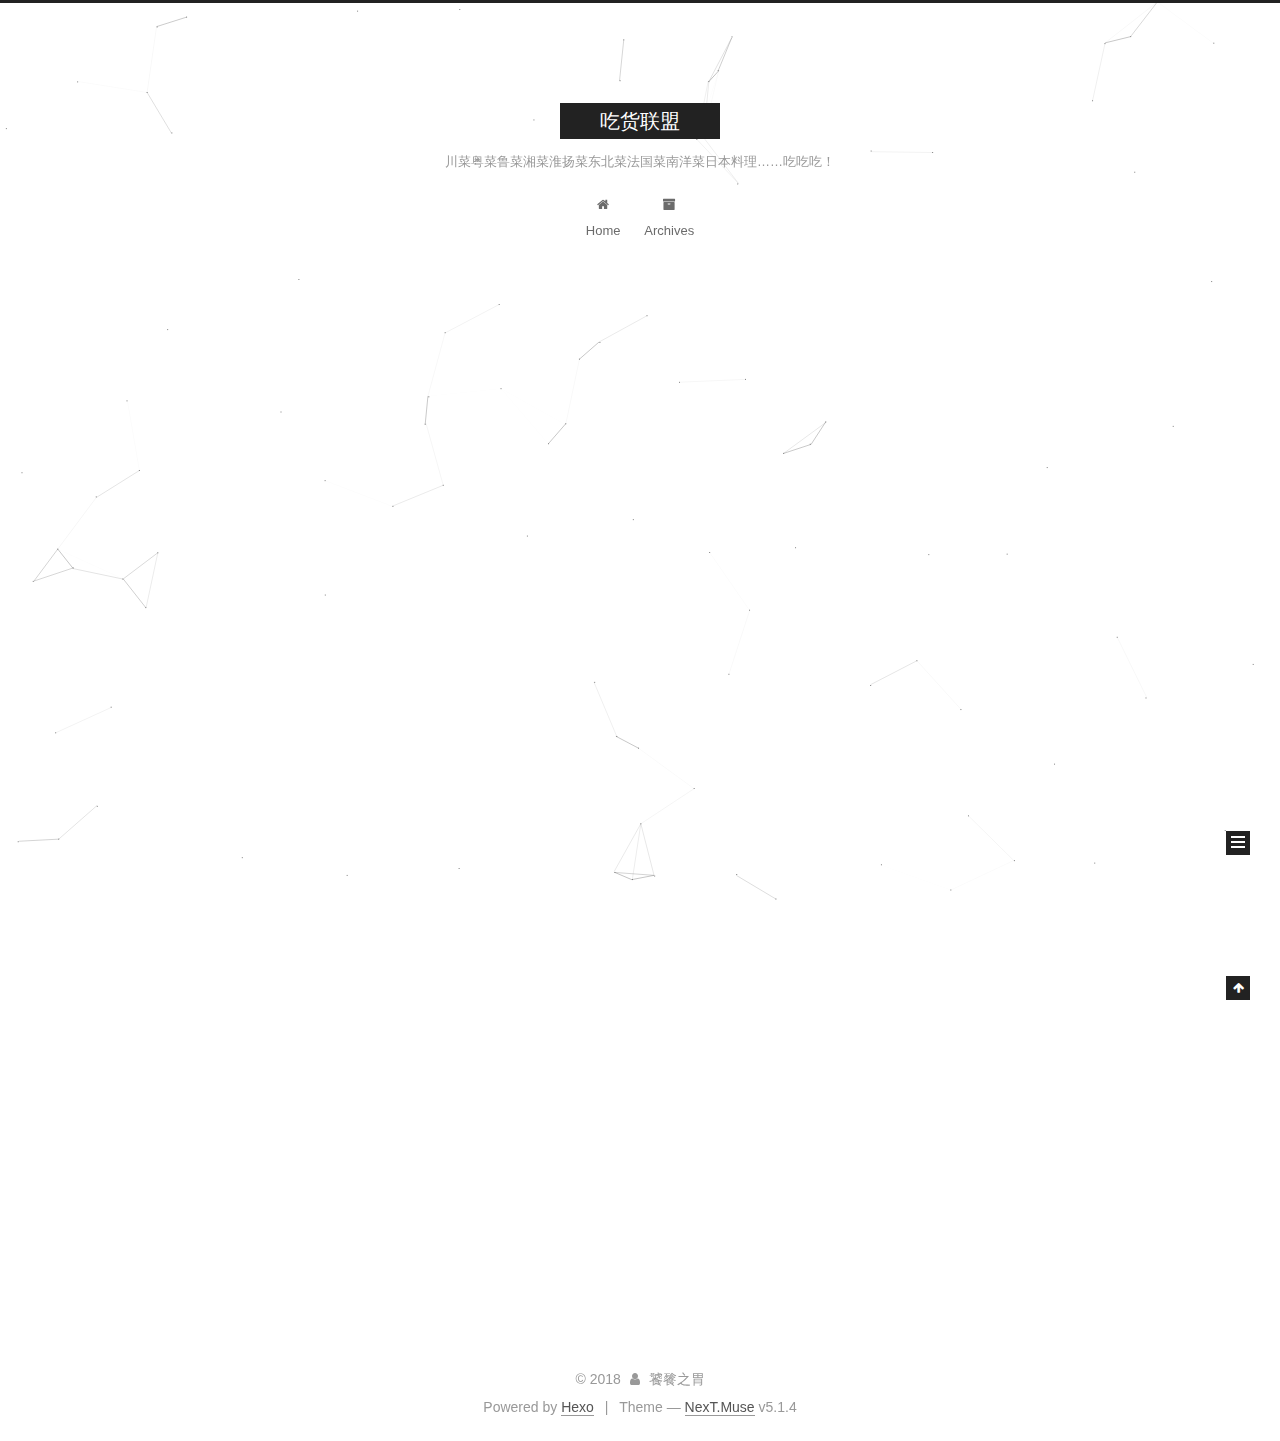
<file: index.html>
<!DOCTYPE html>



  


<html class="theme-next muse use-motion" lang="zh">
<head>
  <meta charset="UTF-8"/>
<meta http-equiv="X-UA-Compatible" content="IE=edge" />
<meta name="viewport" content="width=device-width, initial-scale=1, maximum-scale=1"/>
<meta name="theme-color" content="#222">









<meta http-equiv="Cache-Control" content="no-transform" />
<meta http-equiv="Cache-Control" content="no-siteapp" />
















  
  
  <link href="/lib/fancybox/source/jquery.fancybox.css?v=2.1.5" rel="stylesheet" type="text/css" />







<link href="/lib/font-awesome/css/font-awesome.min.css?v=4.6.2" rel="stylesheet" type="text/css" />

<link href="/css/main.css?v=5.1.4" rel="stylesheet" type="text/css" />


  <link rel="apple-touch-icon" sizes="180x180" href="/images/apple-touch-icon-next.png?v=5.1.4">


  <link rel="icon" type="image/png" sizes="32x32" href="/images/favicon-32x32-next.png?v=5.1.4">


  <link rel="icon" type="image/png" sizes="16x16" href="/images/favicon-16x16-next.png?v=5.1.4">


  <link rel="mask-icon" href="/images/logo.svg?v=5.1.4" color="#222">





  <meta name="keywords" content="Hexo, NexT" />










<meta name="description" content="什么都吃">
<meta property="og:type" content="website">
<meta property="og:title" content="吃货联盟">
<meta property="og:url" content="http://chibufei.github.io/index.html">
<meta property="og:site_name" content="吃货联盟">
<meta property="og:description" content="什么都吃">
<meta property="og:locale" content="zh">
<meta name="twitter:card" content="summary">
<meta name="twitter:title" content="吃货联盟">
<meta name="twitter:description" content="什么都吃">



<script type="text/javascript" id="hexo.configurations">
  var NexT = window.NexT || {};
  var CONFIG = {
    root: '/',
    scheme: 'Muse',
    version: '5.1.4',
    sidebar: {"position":"left","display":"post","offset":12,"b2t":false,"scrollpercent":false,"onmobile":false},
    fancybox: true,
    tabs: true,
    motion: {"enable":true,"async":false,"transition":{"post_block":"fadeIn","post_header":"slideDownIn","post_body":"slideDownIn","coll_header":"slideLeftIn","sidebar":"slideUpIn"}},
    duoshuo: {
      userId: '0',
      author: 'Author'
    },
    algolia: {
      applicationID: '',
      apiKey: '',
      indexName: '',
      hits: {"per_page":10},
      labels: {"input_placeholder":"Search for Posts","hits_empty":"We didn't find any results for the search: ${query}","hits_stats":"${hits} results found in ${time} ms"}
    }
  };
</script>



  <link rel="canonical" href="http://chibufei.github.io/"/>





  <title>吃货联盟</title>
  








</head>

<body itemscope itemtype="http://schema.org/WebPage" lang="zh">

  
  
    
  

  <div class="container sidebar-position-left 
  page-home">
    <div class="headband"></div>

    <header id="header" class="header" itemscope itemtype="http://schema.org/WPHeader">
      <div class="header-inner"><div class="site-brand-wrapper">
  <div class="site-meta ">
    

    <div class="custom-logo-site-title">
      <a href="/"  class="brand" rel="start">
        <span class="logo-line-before"><i></i></span>
        <span class="site-title">吃货联盟</span>
        <span class="logo-line-after"><i></i></span>
      </a>
    </div>
      
        <p class="site-subtitle">川菜粤菜鲁菜湘菜淮扬菜东北菜法国菜南洋菜日本料理……吃吃吃！</p>
      
  </div>

  <div class="site-nav-toggle">
    <button>
      <span class="btn-bar"></span>
      <span class="btn-bar"></span>
      <span class="btn-bar"></span>
    </button>
  </div>
</div>

<nav class="site-nav">
  

  
    <ul id="menu" class="menu">
      
        
        <li class="menu-item menu-item-home">
          <a href="/" rel="section">
            
              <i class="menu-item-icon fa fa-fw fa-home"></i> <br />
            
            Home
          </a>
        </li>
      
        
        <li class="menu-item menu-item-archives">
          <a href="/archives/" rel="section">
            
              <i class="menu-item-icon fa fa-fw fa-archive"></i> <br />
            
            Archives
          </a>
        </li>
      

      
    </ul>
  

  
</nav>



 </div>
    </header>

    <main id="main" class="main">
      <div class="main-inner">
        <div class="content-wrap">
          <div id="content" class="content">
            
  <section id="posts" class="posts-expand">
    
      

  

  
  
  

  <article class="post post-type-normal" itemscope itemtype="http://schema.org/Article">
  
  
  
  <div class="post-block">
    <link itemprop="mainEntityOfPage" href="http://chibufei.github.io/2018/07/30/hello-world/">

    <span hidden itemprop="author" itemscope itemtype="http://schema.org/Person">
      <meta itemprop="name" content="饕餮之胃">
      <meta itemprop="description" content="">
      <meta itemprop="image" content="/images/avatar.gif">
    </span>

    <span hidden itemprop="publisher" itemscope itemtype="http://schema.org/Organization">
      <meta itemprop="name" content="吃货联盟">
    </span>

    
      <header class="post-header">

        
        
          <h1 class="post-title" itemprop="name headline">
                
                <a class="post-title-link" href="/2018/07/30/hello-world/" itemprop="url">Hello World</a></h1>
        

        <div class="post-meta">
          <span class="post-time">
            
              <span class="post-meta-item-icon">
                <i class="fa fa-calendar-o"></i>
              </span>
              
                <span class="post-meta-item-text">Posted on</span>
              
              <time title="Post created" itemprop="dateCreated datePublished" datetime="2018-07-30T10:27:54+08:00">
                2018-07-30
              </time>
            

            

            
          </span>

          

          
            
          

          
          

          

          

          

        </div>
      </header>
    

    
    
    
    <div class="post-body" itemprop="articleBody">

      
      

      
        
          
            <p>Welcome to <a href="https://hexo.io/" target="_blank" rel="noopener">Hexo</a>! This is your very first post. Check <a href="https://hexo.io/docs/" target="_blank" rel="noopener">documentation</a> for more info. If you get any problems when using Hexo, you can find the answer in <a href="https://hexo.io/docs/troubleshooting.html" target="_blank" rel="noopener">troubleshooting</a> or you can ask me on <a href="https://github.com/hexojs/hexo/issues" target="_blank" rel="noopener">GitHub</a>.</p>
<h2 id="Quick-Start"><a href="#Quick-Start" class="headerlink" title="Quick Start"></a>Quick Start</h2><h3 id="Create-a-new-post"><a href="#Create-a-new-post" class="headerlink" title="Create a new post"></a>Create a new post</h3><figure class="highlight bash"><table><tr><td class="gutter"><pre><span class="line">1</span><br></pre></td><td class="code"><pre><span class="line">$ hexo new <span class="string">"My New Post"</span></span><br></pre></td></tr></table></figure>
<p>More info: <a href="https://hexo.io/docs/writing.html" target="_blank" rel="noopener">Writing</a></p>
<h3 id="Run-server"><a href="#Run-server" class="headerlink" title="Run server"></a>Run server</h3><figure class="highlight bash"><table><tr><td class="gutter"><pre><span class="line">1</span><br></pre></td><td class="code"><pre><span class="line">$ hexo server</span><br></pre></td></tr></table></figure>
<p>More info: <a href="https://hexo.io/docs/server.html" target="_blank" rel="noopener">Server</a></p>
<h3 id="Generate-static-files"><a href="#Generate-static-files" class="headerlink" title="Generate static files"></a>Generate static files</h3><figure class="highlight bash"><table><tr><td class="gutter"><pre><span class="line">1</span><br></pre></td><td class="code"><pre><span class="line">$ hexo generate</span><br></pre></td></tr></table></figure>
<p>More info: <a href="https://hexo.io/docs/generating.html" target="_blank" rel="noopener">Generating</a></p>
<h3 id="Deploy-to-remote-sites"><a href="#Deploy-to-remote-sites" class="headerlink" title="Deploy to remote sites"></a>Deploy to remote sites</h3><figure class="highlight bash"><table><tr><td class="gutter"><pre><span class="line">1</span><br></pre></td><td class="code"><pre><span class="line">$ hexo deploy</span><br></pre></td></tr></table></figure>
<p>More info: <a href="https://hexo.io/docs/deployment.html" target="_blank" rel="noopener">Deployment</a></p>

          
        
      
    </div>
    
    
    

    

    

    

    <footer class="post-footer">
      

      

      

      
      
        <div class="post-eof"></div>
      
    </footer>
  </div>
  
  
  
  </article>


    
  </section>

  


          </div>
          


          

        </div>
        
          
  
  <div class="sidebar-toggle">
    <div class="sidebar-toggle-line-wrap">
      <span class="sidebar-toggle-line sidebar-toggle-line-first"></span>
      <span class="sidebar-toggle-line sidebar-toggle-line-middle"></span>
      <span class="sidebar-toggle-line sidebar-toggle-line-last"></span>
    </div>
  </div>

  <aside id="sidebar" class="sidebar">
    
    <div class="sidebar-inner">

      

      

      <section class="site-overview-wrap sidebar-panel sidebar-panel-active">
        <div class="site-overview">
          <div class="site-author motion-element" itemprop="author" itemscope itemtype="http://schema.org/Person">
            
              <p class="site-author-name" itemprop="name">饕餮之胃</p>
              <p class="site-description motion-element" itemprop="description">什么都吃</p>
          </div>

          <nav class="site-state motion-element">

            
              <div class="site-state-item site-state-posts">
              
                <a href="/archives/">
              
                  <span class="site-state-item-count">1</span>
                  <span class="site-state-item-name">posts</span>
                </a>
              </div>
            

            

            

          </nav>

          

          

          
          

          
          

          

        </div>
      </section>

      

      

    </div>
  </aside>


        
      </div>
    </main>

    <footer id="footer" class="footer">
      <div class="footer-inner">
        <div class="copyright">&copy; <span itemprop="copyrightYear">2018</span>
  <span class="with-love">
    <i class="fa fa-user"></i>
  </span>
  <span class="author" itemprop="copyrightHolder">饕餮之胃</span>

  
</div>


  <div class="powered-by">Powered by <a class="theme-link" target="_blank" href="https://hexo.io">Hexo</a></div>



  <span class="post-meta-divider">|</span>



  <div class="theme-info">Theme &mdash; <a class="theme-link" target="_blank" href="https://github.com/iissnan/hexo-theme-next">NexT.Muse</a> v5.1.4</div>




        







        
      </div>
    </footer>

    
      <div class="back-to-top">
        <i class="fa fa-arrow-up"></i>
        
      </div>
    

    

  </div>

  

<script type="text/javascript">
  if (Object.prototype.toString.call(window.Promise) !== '[object Function]') {
    window.Promise = null;
  }
</script>









  


  











  
  
    <script type="text/javascript" src="/lib/jquery/index.js?v=2.1.3"></script>
  

  
  
    <script type="text/javascript" src="/lib/fastclick/lib/fastclick.min.js?v=1.0.6"></script>
  

  
  
    <script type="text/javascript" src="/lib/jquery_lazyload/jquery.lazyload.js?v=1.9.7"></script>
  

  
  
    <script type="text/javascript" src="/lib/velocity/velocity.min.js?v=1.2.1"></script>
  

  
  
    <script type="text/javascript" src="/lib/velocity/velocity.ui.min.js?v=1.2.1"></script>
  

  
  
    <script type="text/javascript" src="/lib/fancybox/source/jquery.fancybox.pack.js?v=2.1.5"></script>
  

  
  
    <script type="text/javascript" src="/lib/canvas-nest/canvas-nest.min.js"></script>
  


  


  <script type="text/javascript" src="/js/src/utils.js?v=5.1.4"></script>

  <script type="text/javascript" src="/js/src/motion.js?v=5.1.4"></script>



  
  

  

  


  <script type="text/javascript" src="/js/src/bootstrap.js?v=5.1.4"></script>



  


  




	





  





  












  





  

  

  

  
  

  

  

  

</body>
</html>
</file>
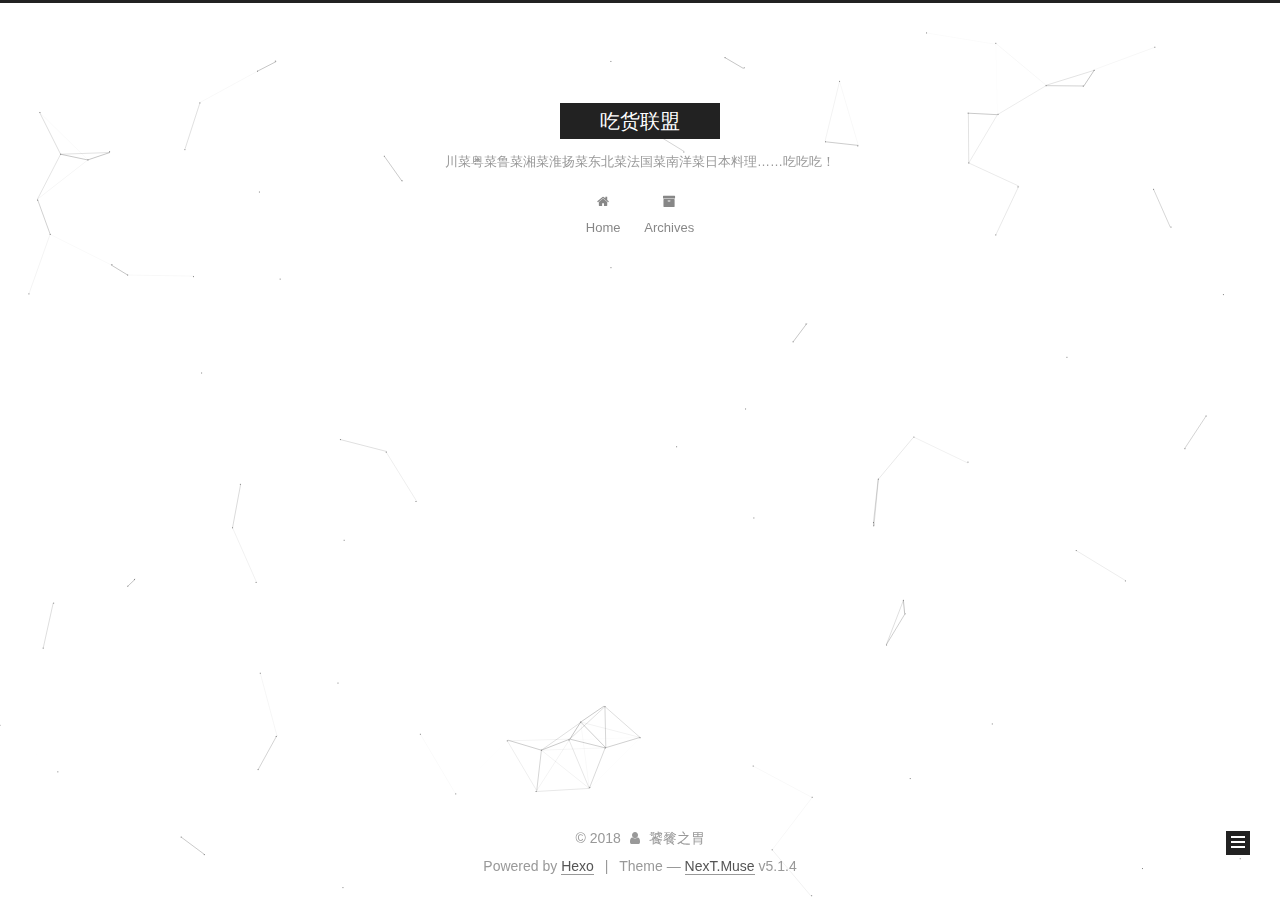
<file: archives/index.html>
<!DOCTYPE html>



  


<html class="theme-next muse use-motion" lang="zh">
<head>
  <meta charset="UTF-8"/>
<meta http-equiv="X-UA-Compatible" content="IE=edge" />
<meta name="viewport" content="width=device-width, initial-scale=1, maximum-scale=1"/>
<meta name="theme-color" content="#222">









<meta http-equiv="Cache-Control" content="no-transform" />
<meta http-equiv="Cache-Control" content="no-siteapp" />
















  
  
  <link href="/lib/fancybox/source/jquery.fancybox.css?v=2.1.5" rel="stylesheet" type="text/css" />







<link href="/lib/font-awesome/css/font-awesome.min.css?v=4.6.2" rel="stylesheet" type="text/css" />

<link href="/css/main.css?v=5.1.4" rel="stylesheet" type="text/css" />


  <link rel="apple-touch-icon" sizes="180x180" href="/images/apple-touch-icon-next.png?v=5.1.4">


  <link rel="icon" type="image/png" sizes="32x32" href="/images/favicon-32x32-next.png?v=5.1.4">


  <link rel="icon" type="image/png" sizes="16x16" href="/images/favicon-16x16-next.png?v=5.1.4">


  <link rel="mask-icon" href="/images/logo.svg?v=5.1.4" color="#222">





  <meta name="keywords" content="Hexo, NexT" />










<meta name="description" content="什么都吃">
<meta property="og:type" content="website">
<meta property="og:title" content="吃货联盟">
<meta property="og:url" content="http://chibufei.github.io/archives/index.html">
<meta property="og:site_name" content="吃货联盟">
<meta property="og:description" content="什么都吃">
<meta property="og:locale" content="zh">
<meta name="twitter:card" content="summary">
<meta name="twitter:title" content="吃货联盟">
<meta name="twitter:description" content="什么都吃">



<script type="text/javascript" id="hexo.configurations">
  var NexT = window.NexT || {};
  var CONFIG = {
    root: '/',
    scheme: 'Muse',
    version: '5.1.4',
    sidebar: {"position":"left","display":"post","offset":12,"b2t":false,"scrollpercent":false,"onmobile":false},
    fancybox: true,
    tabs: true,
    motion: {"enable":true,"async":false,"transition":{"post_block":"fadeIn","post_header":"slideDownIn","post_body":"slideDownIn","coll_header":"slideLeftIn","sidebar":"slideUpIn"}},
    duoshuo: {
      userId: '0',
      author: 'Author'
    },
    algolia: {
      applicationID: '',
      apiKey: '',
      indexName: '',
      hits: {"per_page":10},
      labels: {"input_placeholder":"Search for Posts","hits_empty":"We didn't find any results for the search: ${query}","hits_stats":"${hits} results found in ${time} ms"}
    }
  };
</script>



  <link rel="canonical" href="http://chibufei.github.io/archives/"/>





  <title>Archive | 吃货联盟</title>
  








</head>

<body itemscope itemtype="http://schema.org/WebPage" lang="zh">

  
  
    
  

  <div class="container sidebar-position-left page-archive">
    <div class="headband"></div>

    <header id="header" class="header" itemscope itemtype="http://schema.org/WPHeader">
      <div class="header-inner"><div class="site-brand-wrapper">
  <div class="site-meta ">
    

    <div class="custom-logo-site-title">
      <a href="/"  class="brand" rel="start">
        <span class="logo-line-before"><i></i></span>
        <span class="site-title">吃货联盟</span>
        <span class="logo-line-after"><i></i></span>
      </a>
    </div>
      
        <p class="site-subtitle">川菜粤菜鲁菜湘菜淮扬菜东北菜法国菜南洋菜日本料理……吃吃吃！</p>
      
  </div>

  <div class="site-nav-toggle">
    <button>
      <span class="btn-bar"></span>
      <span class="btn-bar"></span>
      <span class="btn-bar"></span>
    </button>
  </div>
</div>

<nav class="site-nav">
  

  
    <ul id="menu" class="menu">
      
        
        <li class="menu-item menu-item-home">
          <a href="/" rel="section">
            
              <i class="menu-item-icon fa fa-fw fa-home"></i> <br />
            
            Home
          </a>
        </li>
      
        
        <li class="menu-item menu-item-archives">
          <a href="/archives/" rel="section">
            
              <i class="menu-item-icon fa fa-fw fa-archive"></i> <br />
            
            Archives
          </a>
        </li>
      

      
    </ul>
  

  
</nav>



 </div>
    </header>

    <main id="main" class="main">
      <div class="main-inner">
        <div class="content-wrap">
          <div id="content" class="content">
            

  
  
  
  <div class="post-block archive">
    <div id="posts" class="posts-collapse">
      <span class="archive-move-on"></span>

      <span class="archive-page-counter">
        
        
        
          
        
        Um..! 1 post. Keep on posting.
      </span>

      

        
        
        

        
          
          <div class="collection-title">
            <h1 class="archive-year" id="archive-year-2018">2018</h1>
          </div>
        
        

        

  <article class="post post-type-normal" itemscope itemtype="http://schema.org/Article">
    <header class="post-header">

      <h2 class="post-title">
        
            <a class="post-title-link" href="/2018/07/30/hello-world/" itemprop="url">
              
                <span itemprop="name">Hello World</span>
              
            </a>
        
      </h2>

      <div class="post-meta">
        <time class="post-time" itemprop="dateCreated"
              datetime="2018-07-30T10:27:54+08:00"
              content="2018-07-30" >
          07-30
        </time>
      </div>

    </header>
  </article>



      

    </div>
  </div>
  
  
  

  



          </div>
          


          

        </div>
        
          
  
  <div class="sidebar-toggle">
    <div class="sidebar-toggle-line-wrap">
      <span class="sidebar-toggle-line sidebar-toggle-line-first"></span>
      <span class="sidebar-toggle-line sidebar-toggle-line-middle"></span>
      <span class="sidebar-toggle-line sidebar-toggle-line-last"></span>
    </div>
  </div>

  <aside id="sidebar" class="sidebar">
    
    <div class="sidebar-inner">

      

      

      <section class="site-overview-wrap sidebar-panel sidebar-panel-active">
        <div class="site-overview">
          <div class="site-author motion-element" itemprop="author" itemscope itemtype="http://schema.org/Person">
            
              <p class="site-author-name" itemprop="name">饕餮之胃</p>
              <p class="site-description motion-element" itemprop="description">什么都吃</p>
          </div>

          <nav class="site-state motion-element">

            
              <div class="site-state-item site-state-posts">
              
                <a href="/archives/">
              
                  <span class="site-state-item-count">1</span>
                  <span class="site-state-item-name">posts</span>
                </a>
              </div>
            

            

            

          </nav>

          

          

          
          

          
          

          

        </div>
      </section>

      

      

    </div>
  </aside>


        
      </div>
    </main>

    <footer id="footer" class="footer">
      <div class="footer-inner">
        <div class="copyright">&copy; <span itemprop="copyrightYear">2018</span>
  <span class="with-love">
    <i class="fa fa-user"></i>
  </span>
  <span class="author" itemprop="copyrightHolder">饕餮之胃</span>

  
</div>


  <div class="powered-by">Powered by <a class="theme-link" target="_blank" href="https://hexo.io">Hexo</a></div>



  <span class="post-meta-divider">|</span>



  <div class="theme-info">Theme &mdash; <a class="theme-link" target="_blank" href="https://github.com/iissnan/hexo-theme-next">NexT.Muse</a> v5.1.4</div>




        







        
      </div>
    </footer>

    
      <div class="back-to-top">
        <i class="fa fa-arrow-up"></i>
        
      </div>
    

    

  </div>

  

<script type="text/javascript">
  if (Object.prototype.toString.call(window.Promise) !== '[object Function]') {
    window.Promise = null;
  }
</script>









  


  











  
  
    <script type="text/javascript" src="/lib/jquery/index.js?v=2.1.3"></script>
  

  
  
    <script type="text/javascript" src="/lib/fastclick/lib/fastclick.min.js?v=1.0.6"></script>
  

  
  
    <script type="text/javascript" src="/lib/jquery_lazyload/jquery.lazyload.js?v=1.9.7"></script>
  

  
  
    <script type="text/javascript" src="/lib/velocity/velocity.min.js?v=1.2.1"></script>
  

  
  
    <script type="text/javascript" src="/lib/velocity/velocity.ui.min.js?v=1.2.1"></script>
  

  
  
    <script type="text/javascript" src="/lib/fancybox/source/jquery.fancybox.pack.js?v=2.1.5"></script>
  

  
  
    <script type="text/javascript" src="/lib/canvas-nest/canvas-nest.min.js"></script>
  


  


  <script type="text/javascript" src="/js/src/utils.js?v=5.1.4"></script>

  <script type="text/javascript" src="/js/src/motion.js?v=5.1.4"></script>



  
  

  

  


  <script type="text/javascript" src="/js/src/bootstrap.js?v=5.1.4"></script>



  


  




	





  





  












  





  

  

  

  
  

  

  

  

</body>
</html>
</file>
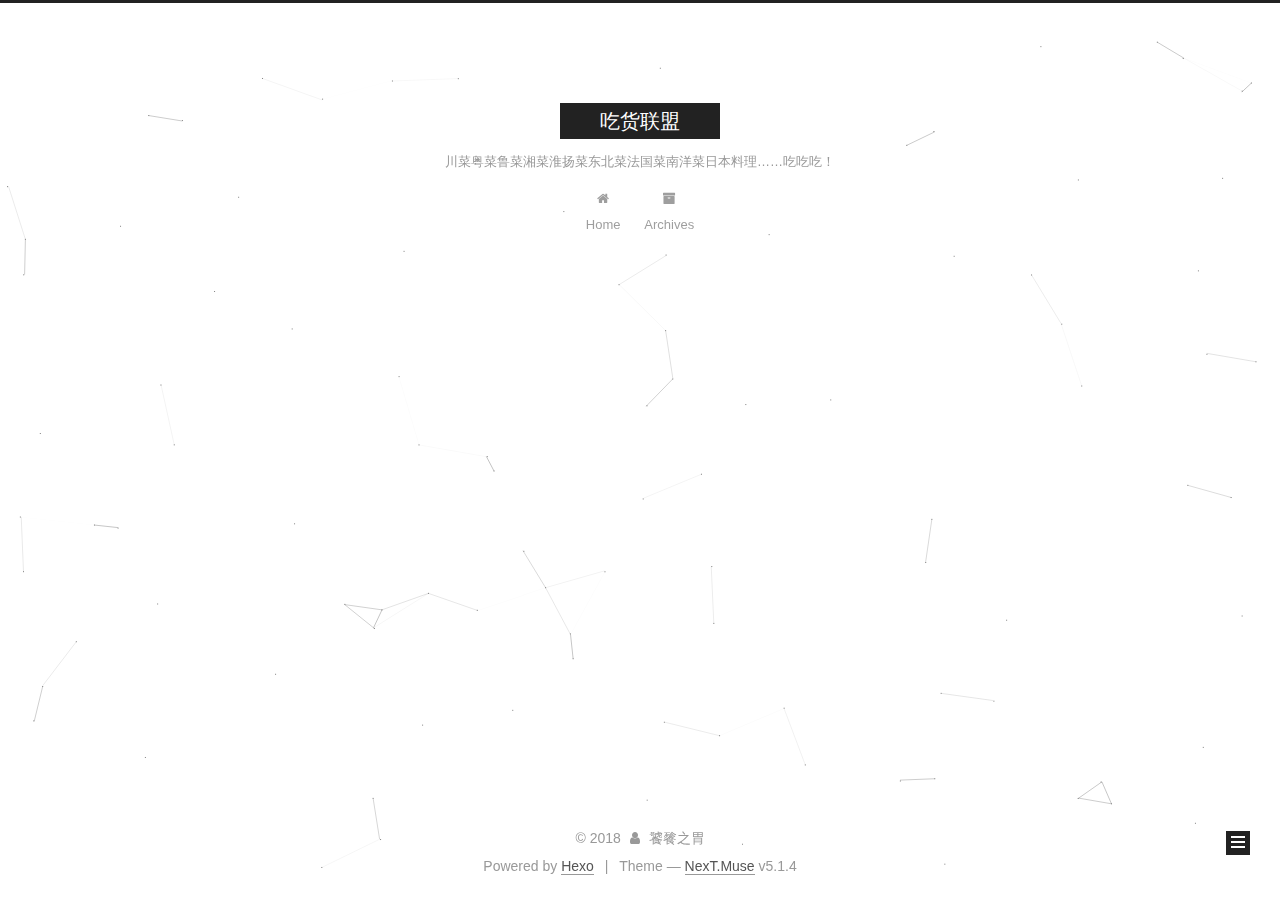
<file: archives/2018/index.html>
<!DOCTYPE html>



  


<html class="theme-next muse use-motion" lang="zh">
<head>
  <meta charset="UTF-8"/>
<meta http-equiv="X-UA-Compatible" content="IE=edge" />
<meta name="viewport" content="width=device-width, initial-scale=1, maximum-scale=1"/>
<meta name="theme-color" content="#222">









<meta http-equiv="Cache-Control" content="no-transform" />
<meta http-equiv="Cache-Control" content="no-siteapp" />
















  
  
  <link href="/lib/fancybox/source/jquery.fancybox.css?v=2.1.5" rel="stylesheet" type="text/css" />







<link href="/lib/font-awesome/css/font-awesome.min.css?v=4.6.2" rel="stylesheet" type="text/css" />

<link href="/css/main.css?v=5.1.4" rel="stylesheet" type="text/css" />


  <link rel="apple-touch-icon" sizes="180x180" href="/images/apple-touch-icon-next.png?v=5.1.4">


  <link rel="icon" type="image/png" sizes="32x32" href="/images/favicon-32x32-next.png?v=5.1.4">


  <link rel="icon" type="image/png" sizes="16x16" href="/images/favicon-16x16-next.png?v=5.1.4">


  <link rel="mask-icon" href="/images/logo.svg?v=5.1.4" color="#222">





  <meta name="keywords" content="Hexo, NexT" />










<meta name="description" content="什么都吃">
<meta property="og:type" content="website">
<meta property="og:title" content="吃货联盟">
<meta property="og:url" content="http://chibufei.github.io/archives/2018/index.html">
<meta property="og:site_name" content="吃货联盟">
<meta property="og:description" content="什么都吃">
<meta property="og:locale" content="zh">
<meta name="twitter:card" content="summary">
<meta name="twitter:title" content="吃货联盟">
<meta name="twitter:description" content="什么都吃">



<script type="text/javascript" id="hexo.configurations">
  var NexT = window.NexT || {};
  var CONFIG = {
    root: '/',
    scheme: 'Muse',
    version: '5.1.4',
    sidebar: {"position":"left","display":"post","offset":12,"b2t":false,"scrollpercent":false,"onmobile":false},
    fancybox: true,
    tabs: true,
    motion: {"enable":true,"async":false,"transition":{"post_block":"fadeIn","post_header":"slideDownIn","post_body":"slideDownIn","coll_header":"slideLeftIn","sidebar":"slideUpIn"}},
    duoshuo: {
      userId: '0',
      author: 'Author'
    },
    algolia: {
      applicationID: '',
      apiKey: '',
      indexName: '',
      hits: {"per_page":10},
      labels: {"input_placeholder":"Search for Posts","hits_empty":"We didn't find any results for the search: ${query}","hits_stats":"${hits} results found in ${time} ms"}
    }
  };
</script>



  <link rel="canonical" href="http://chibufei.github.io/archives/2018/"/>





  <title>Archive | 吃货联盟</title>
  








</head>

<body itemscope itemtype="http://schema.org/WebPage" lang="zh">

  
  
    
  

  <div class="container sidebar-position-left page-archive">
    <div class="headband"></div>

    <header id="header" class="header" itemscope itemtype="http://schema.org/WPHeader">
      <div class="header-inner"><div class="site-brand-wrapper">
  <div class="site-meta ">
    

    <div class="custom-logo-site-title">
      <a href="/"  class="brand" rel="start">
        <span class="logo-line-before"><i></i></span>
        <span class="site-title">吃货联盟</span>
        <span class="logo-line-after"><i></i></span>
      </a>
    </div>
      
        <p class="site-subtitle">川菜粤菜鲁菜湘菜淮扬菜东北菜法国菜南洋菜日本料理……吃吃吃！</p>
      
  </div>

  <div class="site-nav-toggle">
    <button>
      <span class="btn-bar"></span>
      <span class="btn-bar"></span>
      <span class="btn-bar"></span>
    </button>
  </div>
</div>

<nav class="site-nav">
  

  
    <ul id="menu" class="menu">
      
        
        <li class="menu-item menu-item-home">
          <a href="/" rel="section">
            
              <i class="menu-item-icon fa fa-fw fa-home"></i> <br />
            
            Home
          </a>
        </li>
      
        
        <li class="menu-item menu-item-archives">
          <a href="/archives/" rel="section">
            
              <i class="menu-item-icon fa fa-fw fa-archive"></i> <br />
            
            Archives
          </a>
        </li>
      

      
    </ul>
  

  
</nav>



 </div>
    </header>

    <main id="main" class="main">
      <div class="main-inner">
        <div class="content-wrap">
          <div id="content" class="content">
            

  
  
  
  <div class="post-block archive">
    <div id="posts" class="posts-collapse">
      <span class="archive-move-on"></span>

      <span class="archive-page-counter">
        
        
        
          
        
        Um..! 1 post. Keep on posting.
      </span>

      

        
        
        

        
          
          <div class="collection-title">
            <h1 class="archive-year" id="archive-year-2018">2018</h1>
          </div>
        
        

        

  <article class="post post-type-normal" itemscope itemtype="http://schema.org/Article">
    <header class="post-header">

      <h2 class="post-title">
        
            <a class="post-title-link" href="/2018/07/30/hello-world/" itemprop="url">
              
                <span itemprop="name">Hello World</span>
              
            </a>
        
      </h2>

      <div class="post-meta">
        <time class="post-time" itemprop="dateCreated"
              datetime="2018-07-30T10:27:54+08:00"
              content="2018-07-30" >
          07-30
        </time>
      </div>

    </header>
  </article>



      

    </div>
  </div>
  
  
  

  



          </div>
          


          

        </div>
        
          
  
  <div class="sidebar-toggle">
    <div class="sidebar-toggle-line-wrap">
      <span class="sidebar-toggle-line sidebar-toggle-line-first"></span>
      <span class="sidebar-toggle-line sidebar-toggle-line-middle"></span>
      <span class="sidebar-toggle-line sidebar-toggle-line-last"></span>
    </div>
  </div>

  <aside id="sidebar" class="sidebar">
    
    <div class="sidebar-inner">

      

      

      <section class="site-overview-wrap sidebar-panel sidebar-panel-active">
        <div class="site-overview">
          <div class="site-author motion-element" itemprop="author" itemscope itemtype="http://schema.org/Person">
            
              <p class="site-author-name" itemprop="name">饕餮之胃</p>
              <p class="site-description motion-element" itemprop="description">什么都吃</p>
          </div>

          <nav class="site-state motion-element">

            
              <div class="site-state-item site-state-posts">
              
                <a href="/archives/">
              
                  <span class="site-state-item-count">1</span>
                  <span class="site-state-item-name">posts</span>
                </a>
              </div>
            

            

            

          </nav>

          

          

          
          

          
          

          

        </div>
      </section>

      

      

    </div>
  </aside>


        
      </div>
    </main>

    <footer id="footer" class="footer">
      <div class="footer-inner">
        <div class="copyright">&copy; <span itemprop="copyrightYear">2018</span>
  <span class="with-love">
    <i class="fa fa-user"></i>
  </span>
  <span class="author" itemprop="copyrightHolder">饕餮之胃</span>

  
</div>


  <div class="powered-by">Powered by <a class="theme-link" target="_blank" href="https://hexo.io">Hexo</a></div>



  <span class="post-meta-divider">|</span>



  <div class="theme-info">Theme &mdash; <a class="theme-link" target="_blank" href="https://github.com/iissnan/hexo-theme-next">NexT.Muse</a> v5.1.4</div>




        







        
      </div>
    </footer>

    
      <div class="back-to-top">
        <i class="fa fa-arrow-up"></i>
        
      </div>
    

    

  </div>

  

<script type="text/javascript">
  if (Object.prototype.toString.call(window.Promise) !== '[object Function]') {
    window.Promise = null;
  }
</script>









  


  











  
  
    <script type="text/javascript" src="/lib/jquery/index.js?v=2.1.3"></script>
  

  
  
    <script type="text/javascript" src="/lib/fastclick/lib/fastclick.min.js?v=1.0.6"></script>
  

  
  
    <script type="text/javascript" src="/lib/jquery_lazyload/jquery.lazyload.js?v=1.9.7"></script>
  

  
  
    <script type="text/javascript" src="/lib/velocity/velocity.min.js?v=1.2.1"></script>
  

  
  
    <script type="text/javascript" src="/lib/velocity/velocity.ui.min.js?v=1.2.1"></script>
  

  
  
    <script type="text/javascript" src="/lib/fancybox/source/jquery.fancybox.pack.js?v=2.1.5"></script>
  

  
  
    <script type="text/javascript" src="/lib/canvas-nest/canvas-nest.min.js"></script>
  


  


  <script type="text/javascript" src="/js/src/utils.js?v=5.1.4"></script>

  <script type="text/javascript" src="/js/src/motion.js?v=5.1.4"></script>



  
  

  

  


  <script type="text/javascript" src="/js/src/bootstrap.js?v=5.1.4"></script>



  


  




	





  





  












  





  

  

  

  
  

  

  

  

</body>
</html>
</file>
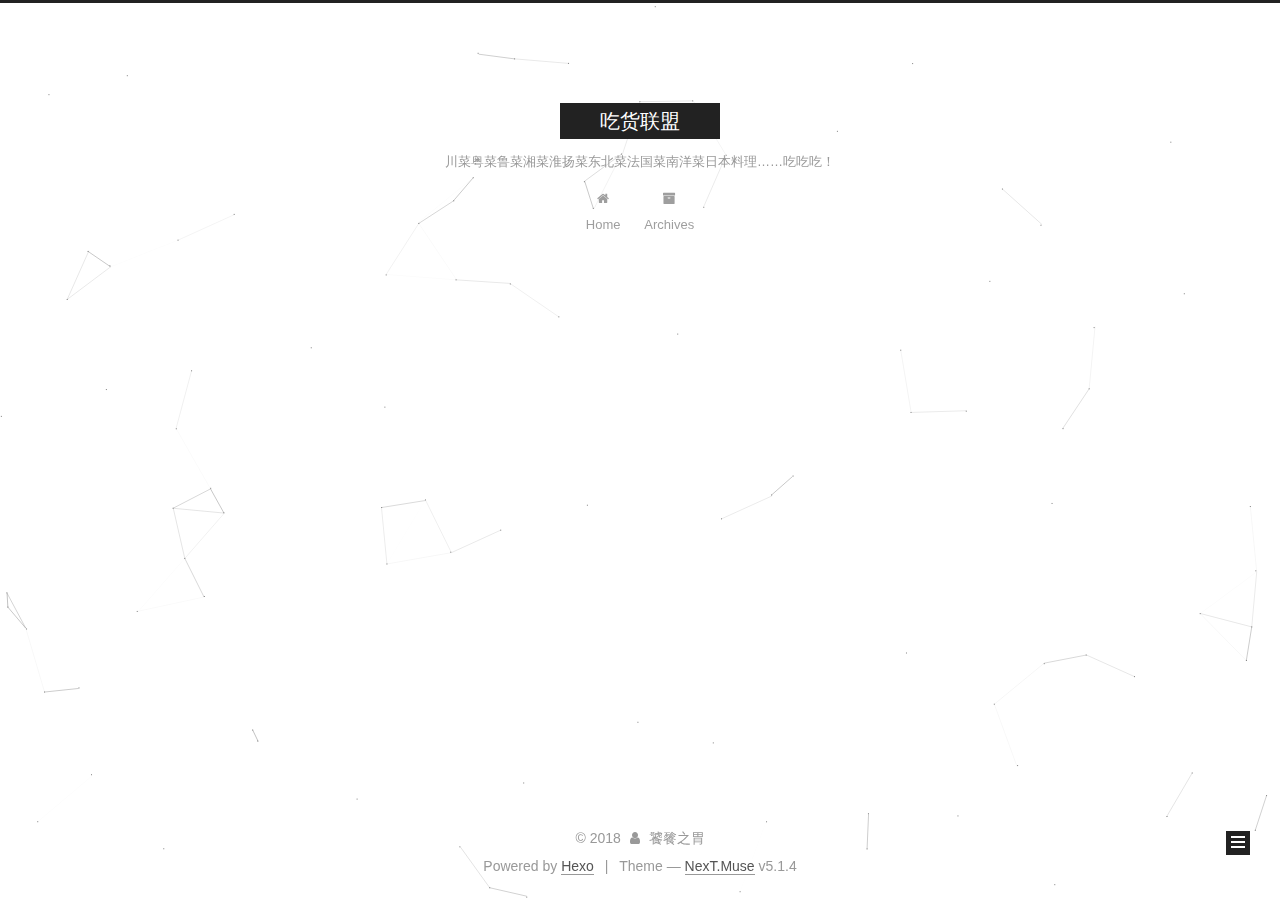
<file: archives/2018/07/index.html>
<!DOCTYPE html>



  


<html class="theme-next muse use-motion" lang="zh">
<head>
  <meta charset="UTF-8"/>
<meta http-equiv="X-UA-Compatible" content="IE=edge" />
<meta name="viewport" content="width=device-width, initial-scale=1, maximum-scale=1"/>
<meta name="theme-color" content="#222">









<meta http-equiv="Cache-Control" content="no-transform" />
<meta http-equiv="Cache-Control" content="no-siteapp" />
















  
  
  <link href="/lib/fancybox/source/jquery.fancybox.css?v=2.1.5" rel="stylesheet" type="text/css" />







<link href="/lib/font-awesome/css/font-awesome.min.css?v=4.6.2" rel="stylesheet" type="text/css" />

<link href="/css/main.css?v=5.1.4" rel="stylesheet" type="text/css" />


  <link rel="apple-touch-icon" sizes="180x180" href="/images/apple-touch-icon-next.png?v=5.1.4">


  <link rel="icon" type="image/png" sizes="32x32" href="/images/favicon-32x32-next.png?v=5.1.4">


  <link rel="icon" type="image/png" sizes="16x16" href="/images/favicon-16x16-next.png?v=5.1.4">


  <link rel="mask-icon" href="/images/logo.svg?v=5.1.4" color="#222">





  <meta name="keywords" content="Hexo, NexT" />










<meta name="description" content="什么都吃">
<meta property="og:type" content="website">
<meta property="og:title" content="吃货联盟">
<meta property="og:url" content="http://chibufei.github.io/archives/2018/07/index.html">
<meta property="og:site_name" content="吃货联盟">
<meta property="og:description" content="什么都吃">
<meta property="og:locale" content="zh">
<meta name="twitter:card" content="summary">
<meta name="twitter:title" content="吃货联盟">
<meta name="twitter:description" content="什么都吃">



<script type="text/javascript" id="hexo.configurations">
  var NexT = window.NexT || {};
  var CONFIG = {
    root: '/',
    scheme: 'Muse',
    version: '5.1.4',
    sidebar: {"position":"left","display":"post","offset":12,"b2t":false,"scrollpercent":false,"onmobile":false},
    fancybox: true,
    tabs: true,
    motion: {"enable":true,"async":false,"transition":{"post_block":"fadeIn","post_header":"slideDownIn","post_body":"slideDownIn","coll_header":"slideLeftIn","sidebar":"slideUpIn"}},
    duoshuo: {
      userId: '0',
      author: 'Author'
    },
    algolia: {
      applicationID: '',
      apiKey: '',
      indexName: '',
      hits: {"per_page":10},
      labels: {"input_placeholder":"Search for Posts","hits_empty":"We didn't find any results for the search: ${query}","hits_stats":"${hits} results found in ${time} ms"}
    }
  };
</script>



  <link rel="canonical" href="http://chibufei.github.io/archives/2018/07/"/>





  <title>Archive | 吃货联盟</title>
  








</head>

<body itemscope itemtype="http://schema.org/WebPage" lang="zh">

  
  
    
  

  <div class="container sidebar-position-left page-archive">
    <div class="headband"></div>

    <header id="header" class="header" itemscope itemtype="http://schema.org/WPHeader">
      <div class="header-inner"><div class="site-brand-wrapper">
  <div class="site-meta ">
    

    <div class="custom-logo-site-title">
      <a href="/"  class="brand" rel="start">
        <span class="logo-line-before"><i></i></span>
        <span class="site-title">吃货联盟</span>
        <span class="logo-line-after"><i></i></span>
      </a>
    </div>
      
        <p class="site-subtitle">川菜粤菜鲁菜湘菜淮扬菜东北菜法国菜南洋菜日本料理……吃吃吃！</p>
      
  </div>

  <div class="site-nav-toggle">
    <button>
      <span class="btn-bar"></span>
      <span class="btn-bar"></span>
      <span class="btn-bar"></span>
    </button>
  </div>
</div>

<nav class="site-nav">
  

  
    <ul id="menu" class="menu">
      
        
        <li class="menu-item menu-item-home">
          <a href="/" rel="section">
            
              <i class="menu-item-icon fa fa-fw fa-home"></i> <br />
            
            Home
          </a>
        </li>
      
        
        <li class="menu-item menu-item-archives">
          <a href="/archives/" rel="section">
            
              <i class="menu-item-icon fa fa-fw fa-archive"></i> <br />
            
            Archives
          </a>
        </li>
      

      
    </ul>
  

  
</nav>



 </div>
    </header>

    <main id="main" class="main">
      <div class="main-inner">
        <div class="content-wrap">
          <div id="content" class="content">
            

  
  
  
  <div class="post-block archive">
    <div id="posts" class="posts-collapse">
      <span class="archive-move-on"></span>

      <span class="archive-page-counter">
        
        
        
          
        
        Um..! 1 post. Keep on posting.
      </span>

      

        
        
        

        
          
          <div class="collection-title">
            <h1 class="archive-year" id="archive-year-2018">2018</h1>
          </div>
        
        

        

  <article class="post post-type-normal" itemscope itemtype="http://schema.org/Article">
    <header class="post-header">

      <h2 class="post-title">
        
            <a class="post-title-link" href="/2018/07/30/hello-world/" itemprop="url">
              
                <span itemprop="name">Hello World</span>
              
            </a>
        
      </h2>

      <div class="post-meta">
        <time class="post-time" itemprop="dateCreated"
              datetime="2018-07-30T10:27:54+08:00"
              content="2018-07-30" >
          07-30
        </time>
      </div>

    </header>
  </article>



      

    </div>
  </div>
  
  
  

  



          </div>
          


          

        </div>
        
          
  
  <div class="sidebar-toggle">
    <div class="sidebar-toggle-line-wrap">
      <span class="sidebar-toggle-line sidebar-toggle-line-first"></span>
      <span class="sidebar-toggle-line sidebar-toggle-line-middle"></span>
      <span class="sidebar-toggle-line sidebar-toggle-line-last"></span>
    </div>
  </div>

  <aside id="sidebar" class="sidebar">
    
    <div class="sidebar-inner">

      

      

      <section class="site-overview-wrap sidebar-panel sidebar-panel-active">
        <div class="site-overview">
          <div class="site-author motion-element" itemprop="author" itemscope itemtype="http://schema.org/Person">
            
              <p class="site-author-name" itemprop="name">饕餮之胃</p>
              <p class="site-description motion-element" itemprop="description">什么都吃</p>
          </div>

          <nav class="site-state motion-element">

            
              <div class="site-state-item site-state-posts">
              
                <a href="/archives/">
              
                  <span class="site-state-item-count">1</span>
                  <span class="site-state-item-name">posts</span>
                </a>
              </div>
            

            

            

          </nav>

          

          

          
          

          
          

          

        </div>
      </section>

      

      

    </div>
  </aside>


        
      </div>
    </main>

    <footer id="footer" class="footer">
      <div class="footer-inner">
        <div class="copyright">&copy; <span itemprop="copyrightYear">2018</span>
  <span class="with-love">
    <i class="fa fa-user"></i>
  </span>
  <span class="author" itemprop="copyrightHolder">饕餮之胃</span>

  
</div>


  <div class="powered-by">Powered by <a class="theme-link" target="_blank" href="https://hexo.io">Hexo</a></div>



  <span class="post-meta-divider">|</span>



  <div class="theme-info">Theme &mdash; <a class="theme-link" target="_blank" href="https://github.com/iissnan/hexo-theme-next">NexT.Muse</a> v5.1.4</div>




        







        
      </div>
    </footer>

    
      <div class="back-to-top">
        <i class="fa fa-arrow-up"></i>
        
      </div>
    

    

  </div>

  

<script type="text/javascript">
  if (Object.prototype.toString.call(window.Promise) !== '[object Function]') {
    window.Promise = null;
  }
</script>









  


  











  
  
    <script type="text/javascript" src="/lib/jquery/index.js?v=2.1.3"></script>
  

  
  
    <script type="text/javascript" src="/lib/fastclick/lib/fastclick.min.js?v=1.0.6"></script>
  

  
  
    <script type="text/javascript" src="/lib/jquery_lazyload/jquery.lazyload.js?v=1.9.7"></script>
  

  
  
    <script type="text/javascript" src="/lib/velocity/velocity.min.js?v=1.2.1"></script>
  

  
  
    <script type="text/javascript" src="/lib/velocity/velocity.ui.min.js?v=1.2.1"></script>
  

  
  
    <script type="text/javascript" src="/lib/fancybox/source/jquery.fancybox.pack.js?v=2.1.5"></script>
  

  
  
    <script type="text/javascript" src="/lib/canvas-nest/canvas-nest.min.js"></script>
  


  


  <script type="text/javascript" src="/js/src/utils.js?v=5.1.4"></script>

  <script type="text/javascript" src="/js/src/motion.js?v=5.1.4"></script>



  
  

  

  


  <script type="text/javascript" src="/js/src/bootstrap.js?v=5.1.4"></script>



  


  




	





  





  












  





  

  

  

  
  

  

  

  

</body>
</html>
</file>
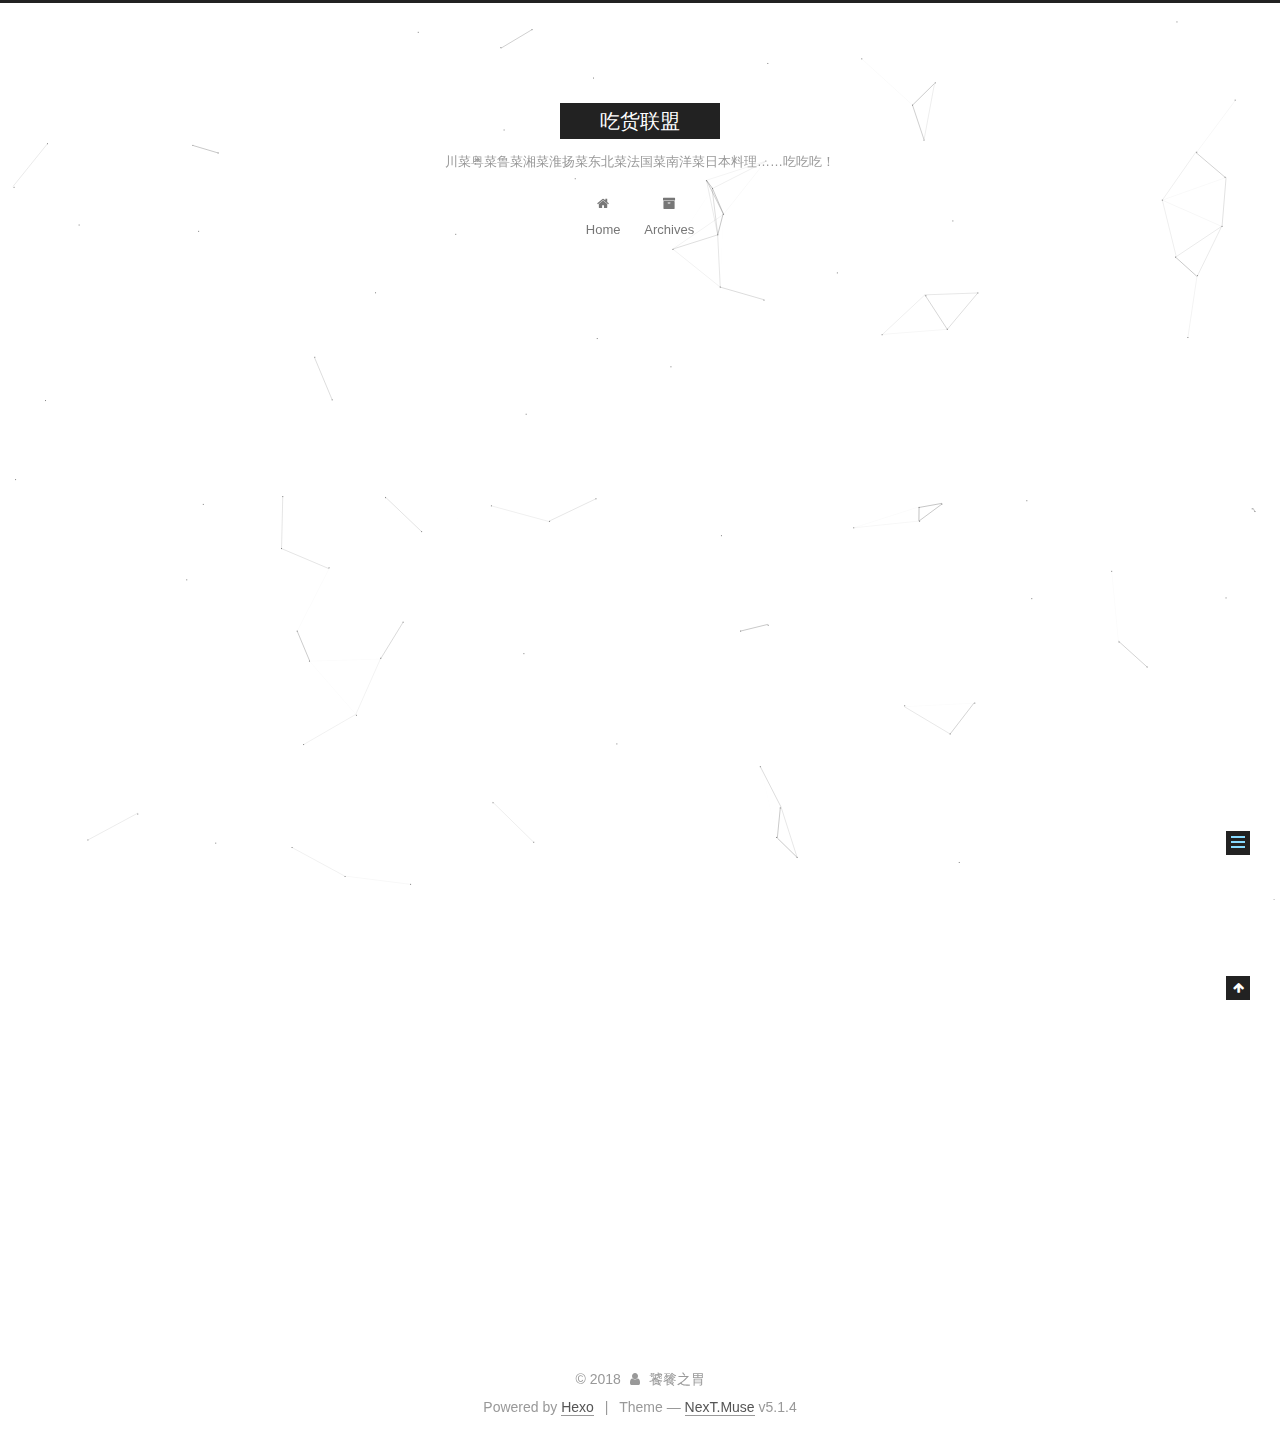
<file: 2018/07/30/hello-world/index.html>
<!DOCTYPE html>



  


<html class="theme-next muse use-motion" lang="zh">
<head>
  <meta charset="UTF-8"/>
<meta http-equiv="X-UA-Compatible" content="IE=edge" />
<meta name="viewport" content="width=device-width, initial-scale=1, maximum-scale=1"/>
<meta name="theme-color" content="#222">









<meta http-equiv="Cache-Control" content="no-transform" />
<meta http-equiv="Cache-Control" content="no-siteapp" />
















  
  
  <link href="/lib/fancybox/source/jquery.fancybox.css?v=2.1.5" rel="stylesheet" type="text/css" />







<link href="/lib/font-awesome/css/font-awesome.min.css?v=4.6.2" rel="stylesheet" type="text/css" />

<link href="/css/main.css?v=5.1.4" rel="stylesheet" type="text/css" />


  <link rel="apple-touch-icon" sizes="180x180" href="/images/apple-touch-icon-next.png?v=5.1.4">


  <link rel="icon" type="image/png" sizes="32x32" href="/images/favicon-32x32-next.png?v=5.1.4">


  <link rel="icon" type="image/png" sizes="16x16" href="/images/favicon-16x16-next.png?v=5.1.4">


  <link rel="mask-icon" href="/images/logo.svg?v=5.1.4" color="#222">





  <meta name="keywords" content="Hexo, NexT" />










<meta name="description" content="Welcome to Hexo! This is your very first post. Check documentation for more info. If you get any problems when using Hexo, you can find the answer in troubleshooting or you can ask me on GitHub. Quick">
<meta property="og:type" content="article">
<meta property="og:title" content="Hello World">
<meta property="og:url" content="http://chibufei.github.io/2018/07/30/hello-world/index.html">
<meta property="og:site_name" content="吃货联盟">
<meta property="og:description" content="Welcome to Hexo! This is your very first post. Check documentation for more info. If you get any problems when using Hexo, you can find the answer in troubleshooting or you can ask me on GitHub. Quick">
<meta property="og:locale" content="zh">
<meta property="og:updated_time" content="2018-07-30T02:27:54.958Z">
<meta name="twitter:card" content="summary">
<meta name="twitter:title" content="Hello World">
<meta name="twitter:description" content="Welcome to Hexo! This is your very first post. Check documentation for more info. If you get any problems when using Hexo, you can find the answer in troubleshooting or you can ask me on GitHub. Quick">



<script type="text/javascript" id="hexo.configurations">
  var NexT = window.NexT || {};
  var CONFIG = {
    root: '/',
    scheme: 'Muse',
    version: '5.1.4',
    sidebar: {"position":"left","display":"post","offset":12,"b2t":false,"scrollpercent":false,"onmobile":false},
    fancybox: true,
    tabs: true,
    motion: {"enable":true,"async":false,"transition":{"post_block":"fadeIn","post_header":"slideDownIn","post_body":"slideDownIn","coll_header":"slideLeftIn","sidebar":"slideUpIn"}},
    duoshuo: {
      userId: '0',
      author: 'Author'
    },
    algolia: {
      applicationID: '',
      apiKey: '',
      indexName: '',
      hits: {"per_page":10},
      labels: {"input_placeholder":"Search for Posts","hits_empty":"We didn't find any results for the search: ${query}","hits_stats":"${hits} results found in ${time} ms"}
    }
  };
</script>



  <link rel="canonical" href="http://chibufei.github.io/2018/07/30/hello-world/"/>





  <title>Hello World | 吃货联盟</title>
  








</head>

<body itemscope itemtype="http://schema.org/WebPage" lang="zh">

  
  
    
  

  <div class="container sidebar-position-left page-post-detail">
    <div class="headband"></div>

    <header id="header" class="header" itemscope itemtype="http://schema.org/WPHeader">
      <div class="header-inner"><div class="site-brand-wrapper">
  <div class="site-meta ">
    

    <div class="custom-logo-site-title">
      <a href="/"  class="brand" rel="start">
        <span class="logo-line-before"><i></i></span>
        <span class="site-title">吃货联盟</span>
        <span class="logo-line-after"><i></i></span>
      </a>
    </div>
      
        <p class="site-subtitle">川菜粤菜鲁菜湘菜淮扬菜东北菜法国菜南洋菜日本料理……吃吃吃！</p>
      
  </div>

  <div class="site-nav-toggle">
    <button>
      <span class="btn-bar"></span>
      <span class="btn-bar"></span>
      <span class="btn-bar"></span>
    </button>
  </div>
</div>

<nav class="site-nav">
  

  
    <ul id="menu" class="menu">
      
        
        <li class="menu-item menu-item-home">
          <a href="/" rel="section">
            
              <i class="menu-item-icon fa fa-fw fa-home"></i> <br />
            
            Home
          </a>
        </li>
      
        
        <li class="menu-item menu-item-archives">
          <a href="/archives/" rel="section">
            
              <i class="menu-item-icon fa fa-fw fa-archive"></i> <br />
            
            Archives
          </a>
        </li>
      

      
    </ul>
  

  
</nav>



 </div>
    </header>

    <main id="main" class="main">
      <div class="main-inner">
        <div class="content-wrap">
          <div id="content" class="content">
            

  <div id="posts" class="posts-expand">
    

  

  
  
  

  <article class="post post-type-normal" itemscope itemtype="http://schema.org/Article">
  
  
  
  <div class="post-block">
    <link itemprop="mainEntityOfPage" href="http://chibufei.github.io/2018/07/30/hello-world/">

    <span hidden itemprop="author" itemscope itemtype="http://schema.org/Person">
      <meta itemprop="name" content="饕餮之胃">
      <meta itemprop="description" content="">
      <meta itemprop="image" content="/images/avatar.gif">
    </span>

    <span hidden itemprop="publisher" itemscope itemtype="http://schema.org/Organization">
      <meta itemprop="name" content="吃货联盟">
    </span>

    
      <header class="post-header">

        
        
          <h1 class="post-title" itemprop="name headline">Hello World</h1>
        

        <div class="post-meta">
          <span class="post-time">
            
              <span class="post-meta-item-icon">
                <i class="fa fa-calendar-o"></i>
              </span>
              
                <span class="post-meta-item-text">Posted on</span>
              
              <time title="Post created" itemprop="dateCreated datePublished" datetime="2018-07-30T10:27:54+08:00">
                2018-07-30
              </time>
            

            

            
          </span>

          

          
            
          

          
          

          

          

          

        </div>
      </header>
    

    
    
    
    <div class="post-body" itemprop="articleBody">

      
      

      
        <p>Welcome to <a href="https://hexo.io/" target="_blank" rel="noopener">Hexo</a>! This is your very first post. Check <a href="https://hexo.io/docs/" target="_blank" rel="noopener">documentation</a> for more info. If you get any problems when using Hexo, you can find the answer in <a href="https://hexo.io/docs/troubleshooting.html" target="_blank" rel="noopener">troubleshooting</a> or you can ask me on <a href="https://github.com/hexojs/hexo/issues" target="_blank" rel="noopener">GitHub</a>.</p>
<h2 id="Quick-Start"><a href="#Quick-Start" class="headerlink" title="Quick Start"></a>Quick Start</h2><h3 id="Create-a-new-post"><a href="#Create-a-new-post" class="headerlink" title="Create a new post"></a>Create a new post</h3><figure class="highlight bash"><table><tr><td class="gutter"><pre><span class="line">1</span><br></pre></td><td class="code"><pre><span class="line">$ hexo new <span class="string">"My New Post"</span></span><br></pre></td></tr></table></figure>
<p>More info: <a href="https://hexo.io/docs/writing.html" target="_blank" rel="noopener">Writing</a></p>
<h3 id="Run-server"><a href="#Run-server" class="headerlink" title="Run server"></a>Run server</h3><figure class="highlight bash"><table><tr><td class="gutter"><pre><span class="line">1</span><br></pre></td><td class="code"><pre><span class="line">$ hexo server</span><br></pre></td></tr></table></figure>
<p>More info: <a href="https://hexo.io/docs/server.html" target="_blank" rel="noopener">Server</a></p>
<h3 id="Generate-static-files"><a href="#Generate-static-files" class="headerlink" title="Generate static files"></a>Generate static files</h3><figure class="highlight bash"><table><tr><td class="gutter"><pre><span class="line">1</span><br></pre></td><td class="code"><pre><span class="line">$ hexo generate</span><br></pre></td></tr></table></figure>
<p>More info: <a href="https://hexo.io/docs/generating.html" target="_blank" rel="noopener">Generating</a></p>
<h3 id="Deploy-to-remote-sites"><a href="#Deploy-to-remote-sites" class="headerlink" title="Deploy to remote sites"></a>Deploy to remote sites</h3><figure class="highlight bash"><table><tr><td class="gutter"><pre><span class="line">1</span><br></pre></td><td class="code"><pre><span class="line">$ hexo deploy</span><br></pre></td></tr></table></figure>
<p>More info: <a href="https://hexo.io/docs/deployment.html" target="_blank" rel="noopener">Deployment</a></p>

      
    </div>
    
    
    

    

    

    

    <footer class="post-footer">
      

      
      
      

      

      
      
    </footer>
  </div>
  
  
  
  </article>



    <div class="post-spread">
      
    </div>
  </div>


          </div>
          


          

  



        </div>
        
          
  
  <div class="sidebar-toggle">
    <div class="sidebar-toggle-line-wrap">
      <span class="sidebar-toggle-line sidebar-toggle-line-first"></span>
      <span class="sidebar-toggle-line sidebar-toggle-line-middle"></span>
      <span class="sidebar-toggle-line sidebar-toggle-line-last"></span>
    </div>
  </div>

  <aside id="sidebar" class="sidebar">
    
    <div class="sidebar-inner">

      

      
        <ul class="sidebar-nav motion-element">
          <li class="sidebar-nav-toc sidebar-nav-active" data-target="post-toc-wrap">
            Table of Contents
          </li>
          <li class="sidebar-nav-overview" data-target="site-overview-wrap">
            Overview
          </li>
        </ul>
      

      <section class="site-overview-wrap sidebar-panel">
        <div class="site-overview">
          <div class="site-author motion-element" itemprop="author" itemscope itemtype="http://schema.org/Person">
            
              <p class="site-author-name" itemprop="name">饕餮之胃</p>
              <p class="site-description motion-element" itemprop="description">什么都吃</p>
          </div>

          <nav class="site-state motion-element">

            
              <div class="site-state-item site-state-posts">
              
                <a href="/archives/">
              
                  <span class="site-state-item-count">1</span>
                  <span class="site-state-item-name">posts</span>
                </a>
              </div>
            

            

            

          </nav>

          

          

          
          

          
          

          

        </div>
      </section>

      
      <!--noindex-->
        <section class="post-toc-wrap motion-element sidebar-panel sidebar-panel-active">
          <div class="post-toc">

            
              
            

            
              <div class="post-toc-content"><ol class="nav"><li class="nav-item nav-level-2"><a class="nav-link" href="#Quick-Start"><span class="nav-number">1.</span> <span class="nav-text">Quick Start</span></a><ol class="nav-child"><li class="nav-item nav-level-3"><a class="nav-link" href="#Create-a-new-post"><span class="nav-number">1.1.</span> <span class="nav-text">Create a new post</span></a></li><li class="nav-item nav-level-3"><a class="nav-link" href="#Run-server"><span class="nav-number">1.2.</span> <span class="nav-text">Run server</span></a></li><li class="nav-item nav-level-3"><a class="nav-link" href="#Generate-static-files"><span class="nav-number">1.3.</span> <span class="nav-text">Generate static files</span></a></li><li class="nav-item nav-level-3"><a class="nav-link" href="#Deploy-to-remote-sites"><span class="nav-number">1.4.</span> <span class="nav-text">Deploy to remote sites</span></a></li></ol></li></ol></div>
            

          </div>
        </section>
      <!--/noindex-->
      

      

    </div>
  </aside>


        
      </div>
    </main>

    <footer id="footer" class="footer">
      <div class="footer-inner">
        <div class="copyright">&copy; <span itemprop="copyrightYear">2018</span>
  <span class="with-love">
    <i class="fa fa-user"></i>
  </span>
  <span class="author" itemprop="copyrightHolder">饕餮之胃</span>

  
</div>


  <div class="powered-by">Powered by <a class="theme-link" target="_blank" href="https://hexo.io">Hexo</a></div>



  <span class="post-meta-divider">|</span>



  <div class="theme-info">Theme &mdash; <a class="theme-link" target="_blank" href="https://github.com/iissnan/hexo-theme-next">NexT.Muse</a> v5.1.4</div>




        







        
      </div>
    </footer>

    
      <div class="back-to-top">
        <i class="fa fa-arrow-up"></i>
        
      </div>
    

    

  </div>

  

<script type="text/javascript">
  if (Object.prototype.toString.call(window.Promise) !== '[object Function]') {
    window.Promise = null;
  }
</script>









  


  











  
  
    <script type="text/javascript" src="/lib/jquery/index.js?v=2.1.3"></script>
  

  
  
    <script type="text/javascript" src="/lib/fastclick/lib/fastclick.min.js?v=1.0.6"></script>
  

  
  
    <script type="text/javascript" src="/lib/jquery_lazyload/jquery.lazyload.js?v=1.9.7"></script>
  

  
  
    <script type="text/javascript" src="/lib/velocity/velocity.min.js?v=1.2.1"></script>
  

  
  
    <script type="text/javascript" src="/lib/velocity/velocity.ui.min.js?v=1.2.1"></script>
  

  
  
    <script type="text/javascript" src="/lib/fancybox/source/jquery.fancybox.pack.js?v=2.1.5"></script>
  

  
  
    <script type="text/javascript" src="/lib/canvas-nest/canvas-nest.min.js"></script>
  


  


  <script type="text/javascript" src="/js/src/utils.js?v=5.1.4"></script>

  <script type="text/javascript" src="/js/src/motion.js?v=5.1.4"></script>



  
  

  
  <script type="text/javascript" src="/js/src/scrollspy.js?v=5.1.4"></script>
<script type="text/javascript" src="/js/src/post-details.js?v=5.1.4"></script>



  


  <script type="text/javascript" src="/js/src/bootstrap.js?v=5.1.4"></script>



  


  




	





  





  












  





  

  

  

  
  

  

  

  

</body>
</html>
</file>
<file: css/main.css>
/* normalize.css v3.0.2 | MIT License | git.io/normalize */
html {
  font-family: sans-serif; /* 1 */
  -ms-text-size-adjust: 100%; /* 2 */
  -webkit-text-size-adjust: 100%; /* 2 */
}
body {
  margin: 0;
}
article,
aside,
details,
figcaption,
figure,
footer,
header,
hgroup,
main,
menu,
nav,
section,
summary {
  display: block;
}
audio,
canvas,
progress,
video {
  display: inline-block; /* 1 */
  vertical-align: baseline; /* 2 */
}
audio:not([controls]) {
  display: none;
  height: 0;
}
[hidden],
template {
  display: none;
}
a {
  background-color: transparent;
}
a:active,
a:hover {
  outline: 0;
}
abbr[title] {
  border-bottom: 1px dotted;
}
b,
strong {
  font-weight: bold;
}
dfn {
  font-style: italic;
}
h1 {
  font-size: 2em;
  margin: 0.67em 0;
}
mark {
  background: #ff0;
  color: #000;
}
small {
  font-size: 80%;
}
sub,
sup {
  font-size: 75%;
  line-height: 0;
  position: relative;
  vertical-align: baseline;
}
sup {
  top: -0.5em;
}
sub {
  bottom: -0.25em;
}
img {
  border: 0;
}
svg:not(:root) {
  overflow: hidden;
}
figure {
  margin: 1em 40px;
}
hr {
  -moz-box-sizing: content-box;
  box-sizing: content-box;
  height: 0;
}
pre {
  overflow: auto;
}
code,
kbd,
pre,
samp {
  font-family: monospace, monospace;
  font-size: 1em;
}
button,
input,
optgroup,
select,
textarea {
  color: inherit; /* 1 */
  font: inherit; /* 2 */
  margin: 0; /* 3 */
}
button {
  overflow: visible;
}
button,
select {
  text-transform: none;
}
button,
html input[type="button"],
input[type="reset"],
input[type="submit"] {
  -webkit-appearance: button; /* 2 */
  cursor: pointer; /* 3 */
}
button[disabled],
html input[disabled] {
  cursor: default;
}
button::-moz-focus-inner,
input::-moz-focus-inner {
  border: 0;
  padding: 0;
}
input {
  line-height: normal;
}
input[type="checkbox"],
input[type="radio"] {
  box-sizing: border-box; /* 1 */
  padding: 0; /* 2 */
}
input[type="number"]::-webkit-inner-spin-button,
input[type="number"]::-webkit-outer-spin-button {
  height: auto;
}
input[type="search"] {
  -webkit-appearance: textfield; /* 1 */
  -moz-box-sizing: content-box;
  -webkit-box-sizing: content-box; /* 2 */
  box-sizing: content-box;
}
input[type="search"]::-webkit-search-cancel-button,
input[type="search"]::-webkit-search-decoration {
  -webkit-appearance: none;
}
fieldset {
  border: 1px solid #c0c0c0;
  margin: 0 2px;
  padding: 0.35em 0.625em 0.75em;
}
legend {
  border: 0; /* 1 */
  padding: 0; /* 2 */
}
textarea {
  overflow: auto;
}
optgroup {
  font-weight: bold;
}
table {
  border-collapse: collapse;
  border-spacing: 0;
}
td,
th {
  padding: 0;
}
::selection {
  background: #262a30;
  color: #fff;
}
body {
  position: relative;
  font-family: 'Lato', "PingFang SC", "Microsoft YaHei", sans-serif;
  font-size: 14px;
  line-height: 2;
  color: #555;
  background: #fff;
}
@media (max-width: 767px) {
  body {
    padding-right: 0 !important;
  }
}
@media (min-width: 768px) and (max-width: 991px) {
  body {
    padding-right: 0 !important;
  }
}
@media (min-width: 1600px) {
  body {
    font-size: 16px;
  }
}
h1,
h2,
h3,
h4,
h5,
h6 {
  margin: 0;
  padding: 0;
  font-weight: bold;
  line-height: 1.5;
  font-family: 'Lato', "PingFang SC", "Microsoft YaHei", sans-serif;
}
h2,
h3,
h4,
h5,
h6 {
  margin: 20px 0 15px;
}
h1 {
  font-size: 22px;
}
@media (max-width: 767px) {
  h1 {
    font-size: 18px;
  }
}
h2 {
  font-size: 20px;
}
@media (max-width: 767px) {
  h2 {
    font-size: 16px;
  }
}
h3 {
  font-size: 18px;
}
@media (max-width: 767px) {
  h3 {
    font-size: 14px;
  }
}
h4 {
  font-size: 16px;
}
@media (max-width: 767px) {
  h4 {
    font-size: 12px;
  }
}
h5 {
  font-size: 14px;
}
@media (max-width: 767px) {
  h5 {
    font-size: 10px;
  }
}
h6 {
  font-size: 12px;
}
@media (max-width: 767px) {
  h6 {
    font-size: 8px;
  }
}
p {
  margin: 0 0 20px 0;
}
a {
  color: #555;
  text-decoration: none;
  outline: none;
  border-bottom: 1px solid #999;
  word-wrap: break-word;
}
a:hover {
  color: #222;
  border-bottom-color: #222;
}
blockquote {
  margin: 0;
  padding: 0;
}
img {
  display: block;
  margin: auto;
  max-width: 100%;
  height: auto;
}
hr {
  margin: 40px 0;
  height: 3px;
  border: none;
  background-color: #ddd;
  background-image: repeating-linear-gradient(-45deg, #fff, #fff 4px, transparent 4px, transparent 8px);
}
blockquote {
  padding: 0 15px;
  color: #666;
  border-left: 4px solid #ddd;
}
blockquote cite::before {
  content: "-";
  padding: 0 5px;
}
dt {
  font-weight: 700;
}
dd {
  margin: 0;
  padding: 0;
}
kbd {
  border: 1px solid #ccc;
  border-radius: 0.2em;
  box-shadow: 0.1em 0.1em 0.2em rgba(0,0,0,0.1);
  background-color: #f9f9f9;
  font-family: inherit;
  background-image: -webkit-linear-gradient(top, #eee, #fff, #eee);
  padding: 0.1em 0.3em;
  white-space: nowrap;
}
.text-left {
  text-align: left;
}
.text-center {
  text-align: center;
}
.text-right {
  text-align: right;
}
.text-justify {
  text-align: justify;
}
.text-nowrap {
  white-space: nowrap;
}
.text-lowercase {
  text-transform: lowercase;
}
.text-uppercase {
  text-transform: uppercase;
}
.text-capitalize {
  text-transform: capitalize;
}
.center-block {
  display: block;
  margin-left: auto;
  margin-right: auto;
}
.clearfix:before,
.clearfix:after {
  content: " ";
  display: table;
}
.clearfix:after {
  clear: both;
}
.pullquote {
  width: 45%;
}
.pullquote.left {
  float: left;
  margin-left: 5px;
  margin-right: 10px;
}
.pullquote.right {
  float: right;
  margin-left: 10px;
  margin-right: 5px;
}
.affix.affix.affix {
  position: fixed;
}
.translation {
  margin-top: -20px;
  font-size: 14px;
  color: #999;
}
.scrollbar-measure {
  width: 100px;
  height: 100px;
  overflow: scroll;
  position: absolute;
  top: -9999px;
}
.use-motion .motion-element {
  opacity: 0;
}
table {
  margin: 20px 0;
  width: 100%;
  border-collapse: collapse;
  border-spacing: 0;
  border: 1px solid #ddd;
  font-size: 14px;
  table-layout: fixed;
  word-wrap: break-all;
}
table>tbody>tr:nth-of-type(odd) {
  background-color: #f9f9f9;
}
table>tbody>tr:hover {
  background-color: #f5f5f5;
}
caption,
th,
td {
  padding: 8px;
  text-align: left;
  vertical-align: middle;
  font-weight: normal;
}
th,
td {
  border-bottom: 3px solid #ddd;
  border-right: 1px solid #eee;
}
th {
  padding-bottom: 10px;
  font-weight: 700;
}
td {
  border-bottom-width: 1px;
}
html,
body {
  height: 100%;
}
.container {
  position: relative;
  min-height: 100%;
}
.header-inner {
  margin: 0 auto;
  padding: 100px 0 70px;
  width: 700px;
}
@media (min-width: 1600px) {
  .container .header-inner {
    width: 900px;
  }
}
.main {
  padding-bottom: 150px;
}
.main-inner {
  margin: 0 auto;
  width: 700px;
}
@media (min-width: 1600px) {
  .container .main-inner {
    width: 900px;
  }
}
.footer {
  position: absolute;
  left: 0;
  bottom: 0;
  width: 100%;
  min-height: 50px;
}
.footer-inner {
  box-sizing: border-box;
  margin: 20px auto;
  width: 700px;
}
@media (min-width: 1600px) {
  .container .footer-inner {
    width: 900px;
  }
}
pre,
.highlight {
  overflow: auto;
  margin: 20px 0;
  padding: 0;
  font-size: 13px;
  color: #4d4d4c;
  background: #f7f7f7;
  line-height: 1.6;
}
pre,
code {
  font-family: consolas, Menlo, "PingFang SC", "Microsoft YaHei", monospace;
}
code {
  padding: 2px 4px;
  word-wrap: break-word;
  color: #555;
  background: #eee;
  border-radius: 3px;
  font-size: 13px;
}
pre {
  padding: 10px;
}
pre code {
  padding: 0;
  color: #4d4d4c;
  background: none;
  text-shadow: none;
}
.highlight {
  border-radius: 1px;
}
.highlight pre {
  border: none;
  margin: 0;
  padding: 10px 0;
}
.highlight table {
  margin: 0;
  width: auto;
  border: none;
}
.highlight td {
  border: none;
  padding: 0;
}
.highlight figcaption {
  font-size: 1em;
  color: #4d4d4c;
  line-height: 1em;
  margin-bottom: 1em;
}
.highlight figcaption:before,
.highlight figcaption:after {
  content: " ";
  display: table;
}
.highlight figcaption:after {
  clear: both;
}
.highlight figcaption a {
  float: right;
  color: #4d4d4c;
}
.highlight figcaption a:hover {
  border-bottom-color: #4d4d4c;
}
.highlight .gutter pre {
  padding-left: 10px;
  padding-right: 10px;
  color: #869194;
  text-align: right;
  background-color: #eff2f3;
}
.highlight .code pre {
  width: 100%;
  padding-left: 10px;
  padding-right: 10px;
  background-color: #f7f7f7;
}
.highlight .line {
  height: 20px;
}
.gutter {
  -webkit-user-select: none;
  -moz-user-select: none;
  -ms-user-select: none;
  user-select: none;
}
.gist table {
  width: auto;
}
.gist table td {
  border: none;
}
pre .deletion {
  background: #fdd;
}
pre .addition {
  background: #dfd;
}
pre .meta {
  color: #8959a8;
}
pre .comment {
  color: #8e908c;
}
pre .variable,
pre .attribute,
pre .tag,
pre .regexp,
pre .ruby .constant,
pre .xml .tag .title,
pre .xml .pi,
pre .xml .doctype,
pre .html .doctype,
pre .css .id,
pre .css .class,
pre .css .pseudo {
  color: #c82829;
}
pre .number,
pre .preprocessor,
pre .built_in,
pre .literal,
pre .params,
pre .constant,
pre .command {
  color: #f5871f;
}
pre .ruby .class .title,
pre .css .rules .attribute,
pre .string,
pre .value,
pre .inheritance,
pre .header,
pre .ruby .symbol,
pre .xml .cdata,
pre .special,
pre .number,
pre .formula {
  color: #718c00;
}
pre .title,
pre .css .hexcolor {
  color: #3e999f;
}
pre .function,
pre .python .decorator,
pre .python .title,
pre .ruby .function .title,
pre .ruby .title .keyword,
pre .perl .sub,
pre .javascript .title,
pre .coffeescript .title {
  color: #4271ae;
}
pre .keyword,
pre .javascript .function {
  color: #8959a8;
}
.full-image.full-image.full-image.full-image {
  border: none;
  max-width: 100%;
  width: auto;
  margin: 20px auto 25px;
}
@media (min-width: 992px) {
  .full-image.full-image.full-image.full-image {
    max-width: none;
    width: 110%;
    margin: 25px -5%;
  }
}
.blockquote-center,
.page-home .post-type-quote blockquote,
.page-post-detail .post-type-quote blockquote {
  position: relative;
  margin: 40px 0;
  padding: 0;
  border-left: none;
  text-align: center;
}
.blockquote-center::before,
.page-home .post-type-quote blockquote::before,
.page-post-detail .post-type-quote blockquote::before,
.blockquote-center::after,
.page-home .post-type-quote blockquote::after,
.page-post-detail .post-type-quote blockquote::after {
  position: absolute;
  content: ' ';
  display: block;
  width: 100%;
  height: 24px;
  opacity: 0.2;
  background-repeat: no-repeat;
  background-position: 0 -6px;
  background-size: 22px 22px;
}
.blockquote-center::before,
.page-home .post-type-quote blockquote::before,
.page-post-detail .post-type-quote blockquote::before {
  top: -20px;
  background-image: url("../images/quote-l.svg");
  border-top: 1px solid #ccc;
}
.blockquote-center::after,
.page-home .post-type-quote blockquote::after,
.page-post-detail .post-type-quote blockquote::after {
  bottom: -20px;
  background-image: url("../images/quote-r.svg");
  border-bottom: 1px solid #ccc;
  background-position: 100% 8px;
}
.blockquote-center p,
.page-home .post-type-quote blockquote p,
.page-post-detail .post-type-quote blockquote p,
.blockquote-center div,
.page-home .post-type-quote blockquote div,
.page-post-detail .post-type-quote blockquote div {
  text-align: center;
}
.post .post-body .group-picture img {
  box-sizing: border-box;
  padding: 0 3px;
  border: none;
}
.post .group-picture-row {
  overflow: hidden;
  margin-top: 6px;
}
.post .group-picture-row:first-child {
  margin-top: 0;
}
.post .group-picture-column {
  float: left;
}
.page-post-detail .post-body .group-picture-column {
  float: none;
  margin-top: 10px;
  width: auto !important;
}
.page-post-detail .post-body .group-picture-column img {
  margin: 0 auto;
}
.page-archive .group-picture-container {
  overflow: hidden;
}
.page-archive .group-picture-row {
  float: left;
}
.page-archive .group-picture-row:first-child {
  margin-top: 6px;
}
.page-archive .group-picture-column {
  max-width: 150px;
  max-height: 150px;
}
.post-body .note {
  position: relative;
  padding: 15px;
  margin-bottom: 20px;
  border: 1px solid #eee;
  border-left-width: 5px;
  border-radius: 3px;
}
.post-body .note h2,
.post-body .note h3,
.post-body .note h4,
.post-body .note h5,
.post-body .note h6 {
  margin-top: 0;
  margin-bottom: 0;
  border-bottom: initial;
  padding-top: 0 !important;
}
.post-body .note p:first-child,
.post-body .note ul:first-child,
.post-body .note ol:first-child,
.post-body .note table:first-child,
.post-body .note pre:first-child,
.post-body .note blockquote:first-child {
  margin-top: 0;
}
.post-body .note p:last-child,
.post-body .note ul:last-child,
.post-body .note ol:last-child,
.post-body .note table:last-child,
.post-body .note pre:last-child,
.post-body .note blockquote:last-child {
  margin-bottom: 0;
}
.post-body .note.default {
  border-left-color: #777;
}
.post-body .note.default h2,
.post-body .note.default h3,
.post-body .note.default h4,
.post-body .note.default h5,
.post-body .note.default h6 {
  color: #777;
}
.post-body .note.primary {
  border-left-color: #6f42c1;
}
.post-body .note.primary h2,
.post-body .note.primary h3,
.post-body .note.primary h4,
.post-body .note.primary h5,
.post-body .note.primary h6 {
  color: #6f42c1;
}
.post-body .note.info {
  border-left-color: #428bca;
}
.post-body .note.info h2,
.post-body .note.info h3,
.post-body .note.info h4,
.post-body .note.info h5,
.post-body .note.info h6 {
  color: #428bca;
}
.post-body .note.success {
  border-left-color: #5cb85c;
}
.post-body .note.success h2,
.post-body .note.success h3,
.post-body .note.success h4,
.post-body .note.success h5,
.post-body .note.success h6 {
  color: #5cb85c;
}
.post-body .note.warning {
  border-left-color: #f0ad4e;
}
.post-body .note.warning h2,
.post-body .note.warning h3,
.post-body .note.warning h4,
.post-body .note.warning h5,
.post-body .note.warning h6 {
  color: #f0ad4e;
}
.post-body .note.danger {
  border-left-color: #d9534f;
}
.post-body .note.danger h2,
.post-body .note.danger h3,
.post-body .note.danger h4,
.post-body .note.danger h5,
.post-body .note.danger h6 {
  color: #d9534f;
}
.post-body .label {
  display: inline;
  padding: 0 2px;
  white-space: nowrap;
}
.post-body .label.default {
  background-color: #f0f0f0;
}
.post-body .label.primary {
  background-color: #efe6f7;
}
.post-body .label.info {
  background-color: #e5f2f8;
}
.post-body .label.success {
  background-color: #e7f4e9;
}
.post-body .label.warning {
  background-color: #fcf6e1;
}
.post-body .label.danger {
  background-color: #fae8eb;
}
.post-body .tabs {
  position: relative;
  display: block;
  margin-bottom: 20px;
  padding-top: 10px;
}
.post-body .tabs ul.nav-tabs {
  margin: 0;
  padding: 0;
  display: flex;
  margin-bottom: -1px;
}
@media (max-width: 413px) {
  .post-body .tabs ul.nav-tabs {
    display: block;
    margin-bottom: 5px;
  }
}
.post-body .tabs ul.nav-tabs li.tab {
  list-style-type: none !important;
  margin: 0 0.25em 0 0;
  border-top: 3px solid transparent;
  border-left: 1px solid transparent;
  border-right: 1px solid transparent;
}
@media (max-width: 413px) {
  .post-body .tabs ul.nav-tabs li.tab {
    margin: initial;
    border-top: 1px solid transparent;
    border-left: 3px solid transparent;
    border-right: 1px solid transparent;
    border-bottom: 1px solid transparent;
  }
}
.post-body .tabs ul.nav-tabs li.tab a {
  outline: 0;
  border-bottom: initial;
  display: block;
  line-height: 1.8em;
  padding: 0.25em 0.75em;
  transition-duration: 0.2s;
  transition-timing-function: ease-out;
  transition-delay: 0s;
}
.post-body .tabs ul.nav-tabs li.tab a i {
  width: 1.285714285714286em;
}
.post-body .tabs ul.nav-tabs li.tab.active {
  border-top: 3px solid #fc6423;
  border-left: 1px solid #ddd;
  border-right: 1px solid #ddd;
  background-color: #fff;
}
@media (max-width: 413px) {
  .post-body .tabs ul.nav-tabs li.tab.active {
    border-top: 1px solid #ddd;
    border-left: 3px solid #fc6423;
    border-right: 1px solid #ddd;
    border-bottom: 1px solid #ddd;
  }
}
.post-body .tabs ul.nav-tabs li.tab.active a {
  cursor: default;
  color: #555;
}
.post-body .tabs .tab-content {
  background-color: #fff;
}
.post-body .tabs .tab-content .tab-pane {
  border: 1px solid #ddd;
  padding: 20px 20px 0 20px;
}
.post-body .tabs .tab-content .tab-pane:not(.active) {
  display: none !important;
}
.post-body .tabs .tab-content .tab-pane.active {
  display: block !important;
}
.btn {
  display: inline-block;
  padding: 0 20px;
  font-size: 14px;
  color: #fff;
  background: #222;
  border: 2px solid #222;
  text-decoration: none;
  border-radius: 0;
  transition-property: background-color;
  transition-duration: 0.2s;
  transition-timing-function: ease-in-out;
  transition-delay: 0s;
  line-height: 2;
}
.btn:hover {
  border-color: #222;
  color: #222;
  background: #fff;
}
.btn +.btn {
  margin: 0 0 8px 8px;
}
.btn .fa-fw {
  width: 1.285714285714286em;
  text-align: left;
}
.btn-bar {
  display: block;
  width: 22px;
  height: 2px;
  background: #555;
  border-radius: 1px;
}
.btn-bar+.btn-bar {
  margin-top: 4px;
}
.pagination {
  margin: 120px 0 40px;
  text-align: center;
  border-top: 1px solid #eee;
}
.page-number-basic,
.pagination .prev,
.pagination .next,
.pagination .page-number,
.pagination .space {
  display: inline-block;
  position: relative;
  top: -1px;
  margin: 0 10px;
  padding: 0 11px;
}
@media (max-width: 767px) {
  .page-number-basic,
  .pagination .prev,
  .pagination .next,
  .pagination .page-number,
  .pagination .space {
    margin: 0 5px;
  }
}
.pagination .prev,
.pagination .next,
.pagination .page-number {
  border-bottom: 0;
  border-top: 1px solid #eee;
  transition-property: border-color;
  transition-duration: 0.2s;
  transition-timing-function: ease-in-out;
  transition-delay: 0s;
}
.pagination .prev:hover,
.pagination .next:hover,
.pagination .page-number:hover {
  border-top-color: #222;
}
.pagination .space {
  padding: 0;
  margin: 0;
}
.pagination .prev {
  margin-left: 0;
}
.pagination .next {
  margin-right: 0;
}
.pagination .page-number.current {
  color: #fff;
  background: #ccc;
  border-top-color: #ccc;
}
@media (max-width: 767px) {
  .pagination {
    border-top: none;
  }
  .pagination .prev,
  .pagination .next,
  .pagination .page-number {
    margin-bottom: 10px;
    border-top: 0;
    border-bottom: 1px solid #eee;
    padding: 0 10px;
  }
  .pagination .prev:hover,
  .pagination .next:hover,
  .pagination .page-number:hover {
    border-bottom-color: #222;
  }
}
.comments {
  margin: 60px 20px 0;
}
.tag-cloud {
  text-align: center;
}
.tag-cloud a {
  display: inline-block;
  margin: 10px;
}
.back-to-top {
  box-sizing: border-box;
  position: fixed;
  bottom: -100px;
  right: 30px;
  z-index: 1050;
  padding: 0 6px;
  width: 24px;
  background: #222;
  font-size: 12px;
  opacity: 1;
  color: #fff;
  cursor: pointer;
  text-align: center;
  -webkit-transform: translateZ(0);
  transition-property: bottom;
  transition-duration: 0.2s;
  transition-timing-function: ease-in-out;
  transition-delay: 0s;
}
@media (min-width: 768px) and (max-width: 991px) {
  .back-to-top {
    display: none !important;
  }
}
@media (max-width: 767px) {
  .back-to-top {
    display: none !important;
  }
}
.back-to-top.back-to-top-on {
  bottom: 19px;
}
.header {
  background: transparent;
}
.header-inner {
  position: relative;
}
.headband {
  height: 3px;
  background: #222;
}
.site-meta {
  margin: 0;
  text-align: center;
}
@media (max-width: 767px) {
  .site-meta {
    text-align: center;
  }
}
.brand {
  position: relative;
  display: inline-block;
  padding: 0 40px;
  color: #fff;
  background: #222;
  border-bottom: none;
}
.brand:hover {
  color: #fff;
}
.logo {
  display: inline-block;
  margin-right: 5px;
  line-height: 36px;
  vertical-align: top;
}
.site-title {
  display: inline-block;
  vertical-align: top;
  line-height: 36px;
  font-size: 20px;
  font-weight: normal;
  font-family: 'Lato', "PingFang SC", "Microsoft YaHei", sans-serif;
}
.site-subtitle {
  margin-top: 10px;
  font-size: 13px;
  color: #999;
}
.use-motion .brand {
  opacity: 0;
}
.use-motion .logo,
.use-motion .site-title,
.use-motion .site-subtitle {
  opacity: 0;
  position: relative;
  top: -10px;
}
.site-nav-toggle {
  display: none;
  position: absolute;
  top: 10px;
  left: 10px;
}
@media (max-width: 767px) {
  .site-nav-toggle {
    display: block;
  }
}
.site-nav-toggle button {
  margin-top: 2px;
  padding: 9px 10px;
  background: transparent;
  border: none;
}
@media (max-width: 767px) {
  .site-nav {
    display: none;
    margin: 0 -10px;
    padding: 0 10px;
    clear: both;
    border-top: 1px solid #ddd;
  }
}
@media (min-width: 768px) and (max-width: 991px) {
  .site-nav {
    display: block !important;
  }
}
@media (min-width: 992px) {
  .site-nav {
    display: block !important;
  }
}
.menu {
  margin-top: 20px;
  padding-left: 0;
  text-align: center;
}
.menu .menu-item {
  display: inline-block;
  margin: 0 10px;
  list-style: none;
}
@media screen and (max-width: 767px) {
  .menu .menu-item {
    margin-top: 10px;
  }
}
.menu .menu-item a {
  display: block;
  font-size: 13px;
  line-height: inherit;
  border-bottom: 1px solid transparent;
  transition-property: border-color;
  transition-duration: 0.2s;
  transition-timing-function: ease-in-out;
  transition-delay: 0s;
}
.menu .menu-item a:hover {
  border-bottom-color: #222;
}
.menu .menu-item .fa {
  margin-right: 5px;
}
.use-motion .menu-item {
  opacity: 0;
}
.post-body {
  font-family: 'Lato', "PingFang SC", "Microsoft YaHei", sans-serif;
}
@media (max-width: 767px) {
  .post-body {
    word-break: break-word;
  }
}
.post-body .fancybox img {
  display: block !important;
  margin: 0 auto;
  cursor: pointer;
  cursor: zoom-in;
  cursor: -webkit-zoom-in;
}
.post-body .image-caption,
.post-body .figure .caption {
  margin: -20px auto 15px;
  text-align: center;
  font-size: 14px;
  color: #999;
  font-weight: bold;
  line-height: 1;
}
.post-sticky-flag {
  display: inline-block;
  font-size: 16px;
  -ms-transform: rotate(30deg);
  -webkit-transform: rotate(30deg);
  -moz-transform: rotate(30deg);
  -ms-transform: rotate(30deg);
  -o-transform: rotate(30deg);
  transform: rotate(30deg);
}
.use-motion .post-block,
.use-motion .pagination,
.use-motion .comments {
  opacity: 0;
}
.use-motion .post-header {
  opacity: 0;
}
.use-motion .post-body {
  opacity: 0;
}
.use-motion .collection-title {
  opacity: 0;
}
.posts-expand {
  padding-top: 40px;
}
@media (max-width: 767px) {
  .posts-expand {
    margin: 0 20px;
  }
  .post-body pre .gutter pre {
    padding-right: 10px;
  }
  .post-body .highlight {
    margin-left: 0px;
    margin-right: 0px;
    padding: 0;
  }
  .post-body .highlight .gutter pre {
    padding-right: 10px;
  }
}
@media (min-width: 992px) {
  .posts-expand .post-body {
    text-align: justify;
  }
}
.posts-expand .post-body h2,
.posts-expand .post-body h3,
.posts-expand .post-body h4,
.posts-expand .post-body h5,
.posts-expand .post-body h6 {
  padding-top: 10px;
}
.posts-expand .post-body h2 .header-anchor,
.posts-expand .post-body h3 .header-anchor,
.posts-expand .post-body h4 .header-anchor,
.posts-expand .post-body h5 .header-anchor,
.posts-expand .post-body h6 .header-anchor {
  float: right;
  margin-left: 10px;
  color: #ccc;
  border-bottom-style: none;
  visibility: hidden;
}
.posts-expand .post-body h2 .header-anchor:hover,
.posts-expand .post-body h3 .header-anchor:hover,
.posts-expand .post-body h4 .header-anchor:hover,
.posts-expand .post-body h5 .header-anchor:hover,
.posts-expand .post-body h6 .header-anchor:hover {
  color: inherit;
}
.posts-expand .post-body h2:hover .header-anchor,
.posts-expand .post-body h3:hover .header-anchor,
.posts-expand .post-body h4:hover .header-anchor,
.posts-expand .post-body h5:hover .header-anchor,
.posts-expand .post-body h6:hover .header-anchor {
  visibility: visible;
}
.posts-expand .post-body ul li {
  list-style: circle;
}
.posts-expand .post-body img {
  box-sizing: border-box;
  margin: auto;
  padding: 3px;
  border: 1px solid #ddd;
}
.posts-expand .post-body .fancybox img {
  margin: 0 auto 25px;
}
@media (max-width: 767px) {
  .posts-collapse {
    margin: 0 20px;
  }
  .posts-collapse .post-title,
  .posts-collapse .post-meta {
    display: block;
    width: auto;
    text-align: left;
  }
}
.posts-collapse {
  position: relative;
  z-index: 1010;
  margin-left: 55px;
}
.posts-collapse::after {
  content: " ";
  position: absolute;
  top: 20px;
  left: 0;
  margin-left: -2px;
  width: 4px;
  height: 100%;
  background: #f5f5f5;
  z-index: -1;
}
@media (max-width: 767px) {
  .posts-collapse {
    margin: 0 20px;
  }
}
.posts-collapse .collection-title {
  position: relative;
  margin: 60px 0;
}
.posts-collapse .collection-title h1,
.posts-collapse .collection-title h2 {
  margin-left: 20px;
}
.posts-collapse .collection-title small {
  color: #bbb;
  margin-left: 5px;
}
.posts-collapse .collection-title::before {
  content: " ";
  position: absolute;
  left: 0;
  top: 50%;
  margin-left: -4px;
  margin-top: -4px;
  width: 8px;
  height: 8px;
  background: #bbb;
  border-radius: 50%;
}
.posts-collapse .post {
  margin: 30px 0;
}
.posts-collapse .post-header {
  position: relative;
  transition-duration: 0.2s;
  transition-timing-function: ease-in-out;
  transition-delay: 0s;
  transition-property: border;
  border-bottom: 1px dashed #ccc;
}
.posts-collapse .post-header::before {
  content: " ";
  position: absolute;
  left: 0;
  top: 12px;
  width: 6px;
  height: 6px;
  margin-left: -4px;
  background: #bbb;
  border-radius: 50%;
  border: 1px solid #fff;
  transition-duration: 0.2s;
  transition-timing-function: ease-in-out;
  transition-delay: 0s;
  transition-property: background;
}
.posts-collapse .post-header:hover {
  border-bottom-color: #666;
}
.posts-collapse .post-header:hover::before {
  background: #222;
}
.posts-collapse .post-meta {
  position: absolute;
  font-size: 12px;
  left: 20px;
  top: 5px;
}
.posts-collapse .post-comments-count {
  display: none;
}
.posts-collapse .post-title {
  margin-left: 60px;
  font-size: 16px;
  font-weight: normal;
  line-height: inherit;
}
.posts-collapse .post-title::after {
  margin-left: 3px;
  opacity: 0.6;
}
.posts-collapse .post-title a {
  color: #666;
  border-bottom: none;
}
.page-home .post-type-quote .post-header,
.page-post-detail .post-type-quote .post-header,
.page-home .post-type-quote .post-tags,
.page-post-detail .post-type-quote .post-tags {
  display: none;
}
.posts-expand .post-title {
  text-align: center;
  word-break: break-word;
  font-weight: 400;
}
.posts-expand .post-title-link {
  display: inline-block;
  position: relative;
  color: #555;
  border-bottom: none;
  line-height: 1.2;
  vertical-align: top;
}
.posts-expand .post-title-link::before {
  content: "";
  position: absolute;
  width: 100%;
  height: 2px;
  bottom: 0;
  left: 0;
  background-color: #000;
  visibility: hidden;
  -webkit-transform: scaleX(0);
  -moz-transform: scaleX(0);
  -ms-transform: scaleX(0);
  -o-transform: scaleX(0);
  transform: scaleX(0);
  transition-duration: 0.2s;
  transition-timing-function: ease-in-out;
  transition-delay: 0s;
}
.posts-expand .post-title-link:hover::before {
  visibility: visible;
  -webkit-transform: scaleX(1);
  -moz-transform: scaleX(1);
  -ms-transform: scaleX(1);
  -o-transform: scaleX(1);
  transform: scaleX(1);
}
.posts-expand .post-title-link .fa {
  font-size: 16px;
}
.posts-expand .post-meta {
  margin: 3px 0 60px 0;
  color: #999;
  font-family: 'Lato', "PingFang SC", "Microsoft YaHei", sans-serif;
  font-size: 12px;
  text-align: center;
}
.posts-expand .post-meta .post-category-list {
  display: inline-block;
  margin: 0;
  padding: 3px;
}
.posts-expand .post-meta .post-category-list-link {
  color: #999;
}
.posts-expand .post-meta .post-description {
  font-size: 14px;
  margin-top: 2px;
}
.post-meta-divider {
  margin: 0 0.5em;
}
.post-meta-item-icon {
  margin-right: 3px;
}
@media (min-width: 768px) and (max-width: 991px) {
  .post-meta-item-icon {
    display: inline-block;
  }
}
@media (max-width: 767px) {
  .post-meta-item-icon {
    display: inline-block;
  }
}
@media (min-width: 768px) and (max-width: 991px) {
  .post-meta-item-text {
    display: none;
  }
}
@media (max-width: 767px) {
  .post-meta-item-text {
    display: none;
  }
}
@media (max-width: 767px) {
  .posts-expand .post-comments-count {
    display: none;
  }
}
.post-button {
  margin-top: 40px;
}
.posts-expand .post-tags {
  margin-top: 40px;
  text-align: center;
}
.posts-expand .post-tags a {
  display: inline-block;
  margin-right: 10px;
  font-size: 13px;
}
.post-nav {
  display: table;
  margin-top: 15px;
  width: 100%;
  border-top: 1px solid #eee;
}
.post-nav-divider {
  display: table-cell;
  width: 10%;
}
.post-nav-item {
  display: table-cell;
  padding: 10px 0 0 0;
  width: 45%;
  vertical-align: top;
}
.post-nav-item a {
  position: relative;
  display: block;
  line-height: 25px;
  font-size: 14px;
  color: #555;
  border-bottom: none;
}
.post-nav-item a:hover {
  color: #222;
  border-bottom: none;
}
.post-nav-item a:active {
  top: 2px;
}
.post-nav-item .fa {
  position: absolute;
  top: 8px;
  left: 0;
  font-size: 12px;
}
.post-nav-next a {
  padding-left: 15px;
}
.post-nav-prev {
  text-align: right;
}
.post-nav-prev a {
  padding-right: 15px;
}
.post-nav-prev .fa {
  right: 0;
  left: auto;
}
.posts-expand .post-eof {
  display: block;
  margin: 80px auto 60px;
  width: 8%;
  height: 1px;
  background: #ccc;
  text-align: center;
}
.post:last-child .post-eof.post-eof.post-eof {
  display: none;
}
.post-gallery {
  display: table;
  table-layout: fixed;
  width: 100%;
  border-collapse: separate;
}
.post-gallery-row {
  display: table-row;
}
.post-gallery .post-gallery-img {
  display: table-cell;
  text-align: center;
  vertical-align: middle;
  border: none;
}
.post-gallery .post-gallery-img img {
  max-width: 100%;
  max-height: 100%;
  border: none;
}
.fancybox-close,
.fancybox-close:hover {
  border: none;
}
.rtl.post-body p,
.rtl.post-body a,
.rtl.post-body h1,
.rtl.post-body h2,
.rtl.post-body h3,
.rtl.post-body h4,
.rtl.post-body h5,
.rtl.post-body h6,
.rtl.post-body li,
.rtl.post-body ul,
.rtl.post-body ol {
  direction: rtl;
  font-family: UKIJ Ekran;
}
.rtl.post-title {
  font-family: UKIJ Ekran;
}
.sidebar {
  position: fixed;
  right: 0;
  top: 0;
  bottom: 0;
  width: 0;
  z-index: 1040;
  box-shadow: inset 0 2px 6px #000;
  background: #222;
  -webkit-transform: translateZ(0);
}
.sidebar a {
  color: #999;
  border-bottom-color: #555;
}
.sidebar a:hover {
  color: #eee;
}
@media (min-width: 768px) and (max-width: 991px) {
  .sidebar {
    display: none !important;
  }
}
@media (max-width: 767px) {
  .sidebar {
    display: none !important;
  }
}
.sidebar-inner {
  position: relative;
  padding: 20px 10px;
  color: #999;
  text-align: center;
}
.site-overview-wrap {
  overflow: hidden;
}
.site-overview {
  overflow-y: auto;
  overflow-x: hidden;
}
.sidebar-toggle {
  position: fixed;
  right: 30px;
  bottom: 45px;
  width: 14px;
  height: 14px;
  padding: 5px;
  background: #222;
  line-height: 0;
  z-index: 1050;
  cursor: pointer;
  -webkit-transform: translateZ(0);
}
@media (min-width: 768px) and (max-width: 991px) {
  .sidebar-toggle {
    display: none !important;
  }
}
@media (max-width: 767px) {
  .sidebar-toggle {
    display: none !important;
  }
}
.sidebar-toggle-line {
  position: relative;
  display: inline-block;
  vertical-align: top;
  height: 2px;
  width: 100%;
  background: #fff;
  margin-top: 3px;
}
.sidebar-toggle-line:first-child {
  margin-top: 0;
}
.site-author-image {
  display: block;
  margin: 0 auto;
  padding: 2px;
  max-width: 96px;
  height: auto;
  border: 2px solid #333;
}
.site-author-name {
  margin: 5px 0 0;
  text-align: center;
  color: #f5f5f5;
  font-weight: normal;
}
.site-description {
  margin-top: 5px;
  text-align: center;
  font-size: 14px;
  color: #999;
}
.site-state {
  overflow: hidden;
  line-height: 1.4;
  white-space: nowrap;
  text-align: center;
}
.site-state-item {
  display: inline-block;
  padding: 0 15px;
  border-left: 1px solid #333;
}
.site-state-item:first-child {
  border-left: none;
}
.site-state-item a {
  border-bottom: none;
}
.site-state-item-count {
  display: block;
  text-align: center;
  color: inherit;
  font-weight: 600;
  font-size: 18px;
}
.site-state-item-name {
  font-size: 13px;
  color: inherit;
}
.feed-link {
  margin-top: 20px;
}
.feed-link a {
  display: inline-block;
  padding: 0 15px;
  color: #fc6423;
  border: 1px solid #fc6423;
  border-radius: 4px;
}
.feed-link a i {
  color: #fc6423;
  font-size: 14px;
}
.feed-link a:hover {
  color: #fff;
  background: #fc6423;
}
.feed-link a:hover i {
  color: #fff;
}
.links-of-author {
  margin-top: 20px;
}
.links-of-author a {
  display: inline-block;
  vertical-align: middle;
  margin-right: 10px;
  margin-bottom: 10px;
  border-bottom-color: #555;
  font-size: 13px;
}
.links-of-author a:before {
  display: inline-block;
  vertical-align: middle;
  margin-right: 3px;
  content: " ";
  width: 4px;
  height: 4px;
  border-radius: 50%;
  background: #ffff8b;
}
.links-of-blogroll {
  font-size: 13px;
}
.links-of-blogroll-title {
  margin-top: 20px;
  font-size: 14px;
  font-weight: 600;
}
.links-of-blogroll-list {
  margin: 0;
  padding: 0;
  list-style: none;
}
.links-of-blogroll-item {
  padding: 2px 10px;
}
.links-of-blogroll-item a {
  max-width: 280px;
  box-sizing: border-box;
  display: inline-block;
  overflow: hidden;
  white-space: nowrap;
  text-overflow: ellipsis;
}
.sidebar-nav {
  margin: 0 0 20px;
  padding-left: 0;
}
.sidebar-nav li {
  display: inline-block;
  cursor: pointer;
  border-bottom: 1px solid transparent;
  font-size: 14px;
  color: #555;
}
.sidebar-nav li:hover {
  color: #f5f5f5;
}
.page-post-detail .sidebar-nav-toc {
  padding: 0 5px;
}
.page-post-detail .sidebar-nav-overview {
  margin-left: 10px;
}
.sidebar-nav .sidebar-nav-active {
  color: #87daff;
  border-bottom-color: #87daff;
}
.sidebar-nav .sidebar-nav-active:hover {
  color: #87daff;
}
.sidebar-panel {
  display: none;
}
.sidebar-panel-active {
  display: block;
}
.post-toc-empty {
  font-size: 14px;
  color: #666;
}
.post-toc-wrap {
  overflow: hidden;
}
.post-toc {
  overflow: auto;
}
.post-toc ol {
  margin: 0;
  padding: 0 2px 5px 10px;
  text-align: left;
  list-style: none;
  font-size: 14px;
}
.post-toc ol > ol {
  padding-left: 0;
}
.post-toc ol a {
  transition-duration: 0.2s;
  transition-timing-function: ease-in-out;
  transition-delay: 0s;
  transition-property: all;
  color: #999;
  border-bottom-color: #555;
}
.post-toc ol a:hover {
  color: #ccc;
  border-bottom-color: #ccc;
}
.post-toc .nav-item {
  overflow: hidden;
  text-overflow: ellipsis;
  text-align: justify;
  white-space: nowrap;
  line-height: 1.8;
}
.post-toc .nav .nav-child {
  display: none;
}
.post-toc .nav .active > .nav-child {
  display: block;
}
.post-toc .nav .active-current > .nav-child {
  display: block;
}
.post-toc .nav .active-current > .nav-child > .nav-item {
  display: block;
}
.post-toc .nav .active > a {
  color: #87daff;
  border-bottom-color: #87daff;
}
.post-toc .nav .active-current > a {
  color: #87daff;
}
.post-toc .nav .active-current > a:hover {
  color: #87daff;
}
.footer {
  font-size: 14px;
  color: #999;
}
.footer img {
  border: none;
}
.footer-inner {
  text-align: center;
}
.with-love {
  display: inline-block;
  margin: 0 5px;
}
.powered-by,
.theme-info {
  display: inline-block;
}
.cc-license {
  margin-top: 10px;
  text-align: center;
}
.cc-license .cc-opacity {
  opacity: 0.7;
  border-bottom: none;
}
.cc-license .cc-opacity:hover {
  opacity: 0.9;
}
.cc-license img {
  display: inline-block;
}
.theme-next #ds-thread #ds-reset {
  color: #555;
}
.theme-next #ds-thread #ds-reset .ds-replybox {
  margin-bottom: 30px;
}
.theme-next #ds-thread #ds-reset .ds-replybox .ds-avatar,
.theme-next #ds-reset .ds-avatar img {
  box-shadow: none;
}
.theme-next #ds-thread #ds-reset .ds-textarea-wrapper {
  border-color: #c7d4e1;
  background: none;
  border-top-right-radius: 3px;
  border-top-left-radius: 3px;
}
.theme-next #ds-thread #ds-reset .ds-textarea-wrapper textarea {
  height: 60px;
}
.theme-next #ds-reset .ds-rounded-top {
  border-radius: 0;
}
.theme-next #ds-thread #ds-reset .ds-post-toolbar {
  box-sizing: border-box;
  border: 1px solid #c7d4e1;
  background: #f6f8fa;
}
.theme-next #ds-thread #ds-reset .ds-post-options {
  height: 40px;
  border: none;
  background: none;
}
.theme-next #ds-thread #ds-reset .ds-toolbar-buttons {
  top: 11px;
}
.theme-next #ds-thread #ds-reset .ds-sync {
  top: 5px;
}
.theme-next #ds-thread #ds-reset .ds-post-button {
  top: 4px;
  right: 5px;
  width: 90px;
  height: 30px;
  border: 1px solid #c5ced7;
  border-radius: 3px;
  background-image: linear-gradient(#fbfbfc, #f5f7f9);
  color: #60676d;
}
.theme-next #ds-thread #ds-reset .ds-post-button:hover {
  background-position: 0 -30px;
  color: #60676d;
}
.theme-next #ds-thread #ds-reset .ds-comments-info {
  padding: 10px 0;
}
.theme-next #ds-thread #ds-reset .ds-sort {
  display: none;
}
.theme-next #ds-thread #ds-reset li.ds-tab a.ds-current {
  border: none;
  background: #f6f8fa;
  color: #60676d;
}
.theme-next #ds-thread #ds-reset li.ds-tab a.ds-current:hover {
  background-color: #e9f0f7;
  color: #60676d;
}
.theme-next #ds-thread #ds-reset li.ds-tab a {
  border-radius: 2px;
  padding: 5px;
}
.theme-next #ds-thread #ds-reset .ds-login-buttons p {
  color: #999;
  line-height: 36px;
}
.theme-next #ds-thread #ds-reset .ds-login-buttons .ds-service-list li {
  height: 28px;
}
.theme-next #ds-thread #ds-reset .ds-service-list a {
  background: none;
  padding: 5px;
  border: 1px solid;
  border-radius: 3px;
  text-align: center;
}
.theme-next #ds-thread #ds-reset .ds-service-list a:hover {
  color: #fff;
  background: #666;
}
.theme-next #ds-thread #ds-reset .ds-service-list .ds-weibo {
  color: #fc9b00;
  border-color: #fc9b00;
}
.theme-next #ds-thread #ds-reset .ds-service-list .ds-weibo:hover {
  background: #fc9b00;
}
.theme-next #ds-thread #ds-reset .ds-service-list .ds-qq {
  color: #60a3ec;
  border-color: #60a3ec;
}
.theme-next #ds-thread #ds-reset .ds-service-list .ds-qq:hover {
  background: #60a3ec;
}
.theme-next #ds-thread #ds-reset .ds-service-list .ds-renren {
  color: #2e7ac4;
  border-color: #2e7ac4;
}
.theme-next #ds-thread #ds-reset .ds-service-list .ds-renren:hover {
  background: #2e7ac4;
}
.theme-next #ds-thread #ds-reset .ds-service-list .ds-douban {
  color: #37994c;
  border-color: #37994c;
}
.theme-next #ds-thread #ds-reset .ds-service-list .ds-douban:hover {
  background: #37994c;
}
.theme-next #ds-thread #ds-reset .ds-service-list .ds-kaixin {
  color: #fef20d;
  border-color: #fef20d;
}
.theme-next #ds-thread #ds-reset .ds-service-list .ds-kaixin:hover {
  background: #fef20d;
}
.theme-next #ds-thread #ds-reset .ds-service-list .ds-netease {
  color: #f00;
  border-color: #f00;
}
.theme-next #ds-thread #ds-reset .ds-service-list .ds-netease:hover {
  background: #f00;
}
.theme-next #ds-thread #ds-reset .ds-service-list .ds-sohu {
  color: #ffcb05;
  border-color: #ffcb05;
}
.theme-next #ds-thread #ds-reset .ds-service-list .ds-sohu:hover {
  background: #ffcb05;
}
.theme-next #ds-thread #ds-reset .ds-service-list .ds-baidu {
  color: #2831e0;
  border-color: #2831e0;
}
.theme-next #ds-thread #ds-reset .ds-service-list .ds-baidu:hover {
  background: #2831e0;
}
.theme-next #ds-thread #ds-reset .ds-service-list .ds-google {
  color: #166bec;
  border-color: #166bec;
}
.theme-next #ds-thread #ds-reset .ds-service-list .ds-google:hover {
  background: #166bec;
}
.theme-next #ds-thread #ds-reset .ds-service-list .ds-weixin {
  color: #00ce0d;
  border-color: #00ce0d;
}
.theme-next #ds-thread #ds-reset .ds-service-list .ds-weixin:hover {
  background: #00ce0d;
}
.theme-next #ds-thread #ds-reset .ds-service-list .ds-more-services {
  border: none;
}
.theme-next #ds-thread #ds-reset .ds-service-list .ds-more-services:hover {
  background: none;
}
.theme-next #ds-reset .duoshuo-ua-admin {
  display: inline-block;
  color: #f00;
}
.theme-next #ds-reset .duoshuo-ua-platform,
.theme-next #ds-reset .duoshuo-ua-browser {
  color: #ccc;
}
.theme-next #ds-reset .duoshuo-ua-platform .fa,
.theme-next #ds-reset .duoshuo-ua-browser .fa {
  display: inline-block;
  margin-right: 3px;
}
.theme-next #ds-reset .duoshuo-ua-separator {
  display: inline-block;
  margin-left: 5px;
}
.theme-next .this_ua {
  background-color: #ccc !important;
  border-radius: 4px;
  padding: 0 5px !important;
  margin: 1px 1px !important;
  border: 1px solid #bbb !important;
  color: #fff;
  display: inline-block !important;
}
.theme-next .this_ua.admin {
  background-color: #d9534f !important;
  border-color: #d9534f !important;
}
.theme-next .this_ua.platform.iOS,
.theme-next .this_ua.platform.Mac,
.theme-next .this_ua.platform.Windows {
  background-color: #39b3d7 !important;
  border-color: #46b8da !important;
}
.theme-next .this_ua.platform.Linux {
  background-color: #3a3a3a !important;
  border-color: #1f1f1f !important;
}
.theme-next .this_ua.platform.Android {
  background-color: #00c47d !important;
  border-color: #01b171 !important;
}
.theme-next .this_ua.browser.Mobile,
.theme-next .this_ua.browser.Chrome {
  background-color: #5cb85c !important;
  border-color: #4cae4c !important;
}
.theme-next .this_ua.browser.Firefox {
  background-color: #f0ad4e !important;
  border-color: #eea236 !important;
}
.theme-next .this_ua.browser.Maxthon,
.theme-next .this_ua.browser.IE {
  background-color: #428bca !important;
  border-color: #357ebd !important;
}
.theme-next .this_ua.browser.baidu,
.theme-next .this_ua.browser.UCBrowser,
.theme-next .this_ua.browser.Opera {
  background-color: #d9534f !important;
  border-color: #d43f3a !important;
}
.theme-next .this_ua.browser.Android,
.theme-next .this_ua.browser.QQBrowser {
  background-color: #78ace9 !important;
  border-color: #4cae4c !important;
}
.post-spread {
  margin-top: 20px;
  text-align: center;
}
.jiathis_style {
  display: inline-block;
}
.jiathis_style a {
  border: none;
}
.fa {
  font-family: FontAwesome !important;
}
.post-spread {
  margin-top: 20px;
  text-align: center;
}
.bdshare-slide-button-box a {
  border: none;
}
.bdsharebuttonbox {
  display: inline-block;
}
.bdsharebuttonbox a {
  border: none;
}
.local-search-pop-overlay {
  position: fixed;
  width: 100%;
  height: 100%;
  top: 0;
  left: 0;
  z-index: 2080;
  background-color: rgba(0,0,0,0.3);
}
.local-search-popup {
  display: none;
  position: fixed;
  top: 10%;
  left: 50%;
  margin-left: -350px;
  width: 700px;
  height: 80%;
  padding: 0;
  background: #fff;
  color: #333;
  z-index: 9999;
  border-radius: 5px;
}
@media (max-width: 767px) {
  .local-search-popup {
    padding: 0;
    top: 0;
    left: 0;
    margin: 0;
    width: 100%;
    height: 100%;
    border-radius: 0;
  }
}
.local-search-popup ul.search-result-list {
  padding: 0;
  margin: 0 5px;
}
.local-search-popup p.search-result {
  border-bottom: 1px dashed #ccc;
  padding: 5px 0;
}
.local-search-popup a.search-result-title {
  font-weight: bold;
  font-size: 16px;
}
.local-search-popup .search-keyword {
  border-bottom: 1px dashed #f00;
  font-weight: bold;
  color: #f00;
}
.local-search-popup .local-search-header {
  padding: 5px;
  height: 36px;
  background: #f5f5f5;
  border-top-left-radius: 5px;
  border-top-right-radius: 5px;
}
.local-search-popup #local-search-result {
  overflow: auto;
  position: relative;
  padding: 5px 25px;
  height: calc(100% - 55px);
}
.local-search-popup .local-search-input-wrapper {
  display: inline-block;
  width: calc(100% - 90px);
  height: 36px;
  line-height: 36px;
  padding: 0 5px;
}
.local-search-popup .local-search-input-wrapper input {
  padding: 8px 0;
  height: 20px;
  display: block;
  width: 100%;
  outline: none;
  border: none;
  background: transparent;
  vertical-align: middle;
}
.local-search-popup .search-icon,
.local-search-popup .popup-btn-close {
  display: inline-block;
  font-size: 18px;
  color: #999;
  height: 36px;
  width: 18px;
  padding-left: 10px;
  padding-right: 10px;
}
.local-search-popup .search-icon {
  float: left;
}
.local-search-popup .popup-btn-close {
  border-left: 1px solid #eee;
  float: right;
  cursor: pointer;
}
.local-search-popup #no-result {
  position: absolute;
  left: 50%;
  top: 50%;
  -webkit-transform: translate(-50%, -50%);
  -webkit-transform: translate(-50%, -50%);
  -moz-transform: translate(-50%, -50%);
  -ms-transform: translate(-50%, -50%);
  -o-transform: translate(-50%, -50%);
  transform: translate(-50%, -50%);
  color: #ccc;
}
.site-uv,
.site-pv,
.page-pv {
  display: inline-block;
}
.site-uv .busuanzi-value,
.site-pv .busuanzi-value,
.page-pv .busuanzi-value {
  margin: 0 5px;
}
.site-uv {
  margin-right: 10px;
}
.site-uv::after {
  content: "|";
  padding-left: 10px;
}
.page-archive .archive-page-counter {
  position: relative;
  top: 3px;
  left: 20px;
}
@media (max-width: 767px) {
  .page-archive .archive-page-counter {
    top: 5px;
  }
}
.page-archive .posts-collapse .archive-move-on {
  position: absolute;
  top: 11px;
  left: 0;
  margin-left: -6px;
  width: 10px;
  height: 10px;
  opacity: 0.5;
  background: #555;
  border: 1px solid #fff;
  border-radius: 50%;
}
.category-all-page .category-all-title {
  text-align: center;
}
.category-all-page .category-all {
  margin-top: 20px;
}
.category-all-page .category-list {
  margin: 0;
  padding: 0;
  list-style: none;
}
.category-all-page .category-list-item {
  margin: 5px 10px;
}
.category-all-page .category-list-count {
  color: #bbb;
}
.category-all-page .category-list-count:before {
  display: inline;
  content: " (";
}
.category-all-page .category-list-count:after {
  display: inline;
  content: ") ";
}
.category-all-page .category-list-child {
  padding-left: 10px;
}
#schedule ul#event-list {
  padding-left: 30px;
}
#schedule ul#event-list hr {
  margin: 20px 0 45px 0 !important;
  background: #222;
}
#schedule ul#event-list hr:after {
  display: inline-block;
  content: 'NOW';
  background: #222;
  color: #fff;
  font-weight: bold;
  text-align: right;
  padding: 0 5px;
}
#schedule ul#event-list li.event {
  margin: 20px 0px;
  background: #f9f9f9;
  padding-left: 10px;
  min-height: 40px;
}
#schedule ul#event-list li.event h2.event-summary {
  margin: 0;
  padding-bottom: 3px;
}
#schedule ul#event-list li.event h2.event-summary:before {
  display: inline-block;
  font-family: FontAwesome;
  font-size: 8px;
  content: '\f111';
  vertical-align: middle;
  margin-right: 25px;
  color: #bbb;
}
#schedule ul#event-list li.event span.event-relative-time {
  display: inline-block;
  font-size: 12px;
  font-weight: 400;
  padding-left: 12px;
  color: #bbb;
}
#schedule ul#event-list li.event span.event-details {
  display: block;
  color: #bbb;
  margin-left: 56px;
  padding-top: 3px;
  padding-bottom: 6px;
  text-indent: -24px;
  line-height: 18px;
}
#schedule ul#event-list li.event span.event-details:before {
  text-indent: 0;
  display: inline-block;
  width: 14px;
  font-family: FontAwesome;
  text-align: center;
  margin-right: 9px;
  color: #bbb;
}
#schedule ul#event-list li.event span.event-details.event-location:before {
  content: '\f041';
}
#schedule ul#event-list li.event span.event-details.event-duration:before {
  content: '\f017';
}
#schedule ul#event-list li.event-past {
  background: #fcfcfc;
}
#schedule ul#event-list li.event-past > * {
  opacity: 0.6;
}
#schedule ul#event-list li.event-past h2.event-summary {
  color: #bbb;
}
#schedule ul#event-list li.event-past h2.event-summary:before {
  color: #dfdfdf;
}
#schedule ul#event-list li.event-now {
  background: #222;
  color: #fff;
  padding: 15px 0 15px 10px;
}
#schedule ul#event-list li.event-now h2.event-summary:before {
  -webkit-transform: scale(1.2);
  -moz-transform: scale(1.2);
  -ms-transform: scale(1.2);
  -o-transform: scale(1.2);
  transform: scale(1.2);
  color: #fff;
  animation: dot-flash 1s alternate infinite ease-in-out;
}
#schedule ul#event-list li.event-now * {
  color: #fff !important;
}
@-moz-keyframes dot-flash {
  from {
    opacity: 1;
    -webkit-transform: scale(1.1);
    -moz-transform: scale(1.1);
    -ms-transform: scale(1.1);
    -o-transform: scale(1.1);
    transform: scale(1.1);
  }
  to {
    opacity: 0;
    -webkit-transform: scale(1);
    -moz-transform: scale(1);
    -ms-transform: scale(1);
    -o-transform: scale(1);
    transform: scale(1);
  }
}
@-webkit-keyframes dot-flash {
  from {
    opacity: 1;
    -webkit-transform: scale(1.1);
    -moz-transform: scale(1.1);
    -ms-transform: scale(1.1);
    -o-transform: scale(1.1);
    transform: scale(1.1);
  }
  to {
    opacity: 0;
    -webkit-transform: scale(1);
    -moz-transform: scale(1);
    -ms-transform: scale(1);
    -o-transform: scale(1);
    transform: scale(1);
  }
}
@-o-keyframes dot-flash {
  from {
    opacity: 1;
    -webkit-transform: scale(1.1);
    -moz-transform: scale(1.1);
    -ms-transform: scale(1.1);
    -o-transform: scale(1.1);
    transform: scale(1.1);
  }
  to {
    opacity: 0;
    -webkit-transform: scale(1);
    -moz-transform: scale(1);
    -ms-transform: scale(1);
    -o-transform: scale(1);
    transform: scale(1);
  }
}
@keyframes dot-flash {
  from {
    opacity: 1;
    -webkit-transform: scale(1.1);
    -moz-transform: scale(1.1);
    -ms-transform: scale(1.1);
    -o-transform: scale(1.1);
    transform: scale(1.1);
  }
  to {
    opacity: 0;
    -webkit-transform: scale(1);
    -moz-transform: scale(1);
    -ms-transform: scale(1);
    -o-transform: scale(1);
    transform: scale(1);
  }
}
.page-post-detail .sidebar-toggle-line {
  background: #87daff;
}
.page-post-detail .comments {
  overflow: hidden;
}
@media (max-width: 767px) {
  .header-inner,
  .container .main-inner,
  .footer-inner {
    width: auto;
  }
}
embed {
  display: block;
  margin: 0px auto 25px auto;
}
.custom-logo .site-meta-headline {
  text-align: center;
}
.custom-logo .brand {
  background: none;
}
.custom-logo .site-title {
  margin: 10px auto 0;
  font-size: 24px;
  color: #222;
}
.custom-logo .site-title a {
  border: none;
}
.custom-logo-image {
  margin: 0 auto;
  padding: 5px;
  max-width: 150px;
  background: #fff;
}
@media (max-width: 767px) {
  .site-nav {
    position: absolute;
    left: 0;
    top: 52px;
    margin: 0;
    width: 100%;
    padding: 0;
    background: #fff;
    border-bottom: 1px solid #ddd;
    z-index: 1030;
  }
}
@media (max-width: 767px) {
  .menu {
    text-align: left;
  }
}
@media (max-width: 767px) {
  .menu .menu-item {
    display: block;
    margin: 0 10px;
    vertical-align: top;
  }
}
@media (max-width: 767px) {
  .menu .menu-item br {
    display: none;
  }
}
@media (max-width: 767px) {
  .menu .menu-item a {
    padding: 5px 10px;
  }
}
.menu .menu-item .fa {
  margin-right: 0;
}
.site-search form {
  display: none;
}
.links-of-blogroll-inline .links-of-blogroll-item {
  display: inline-block;
}
</file>
